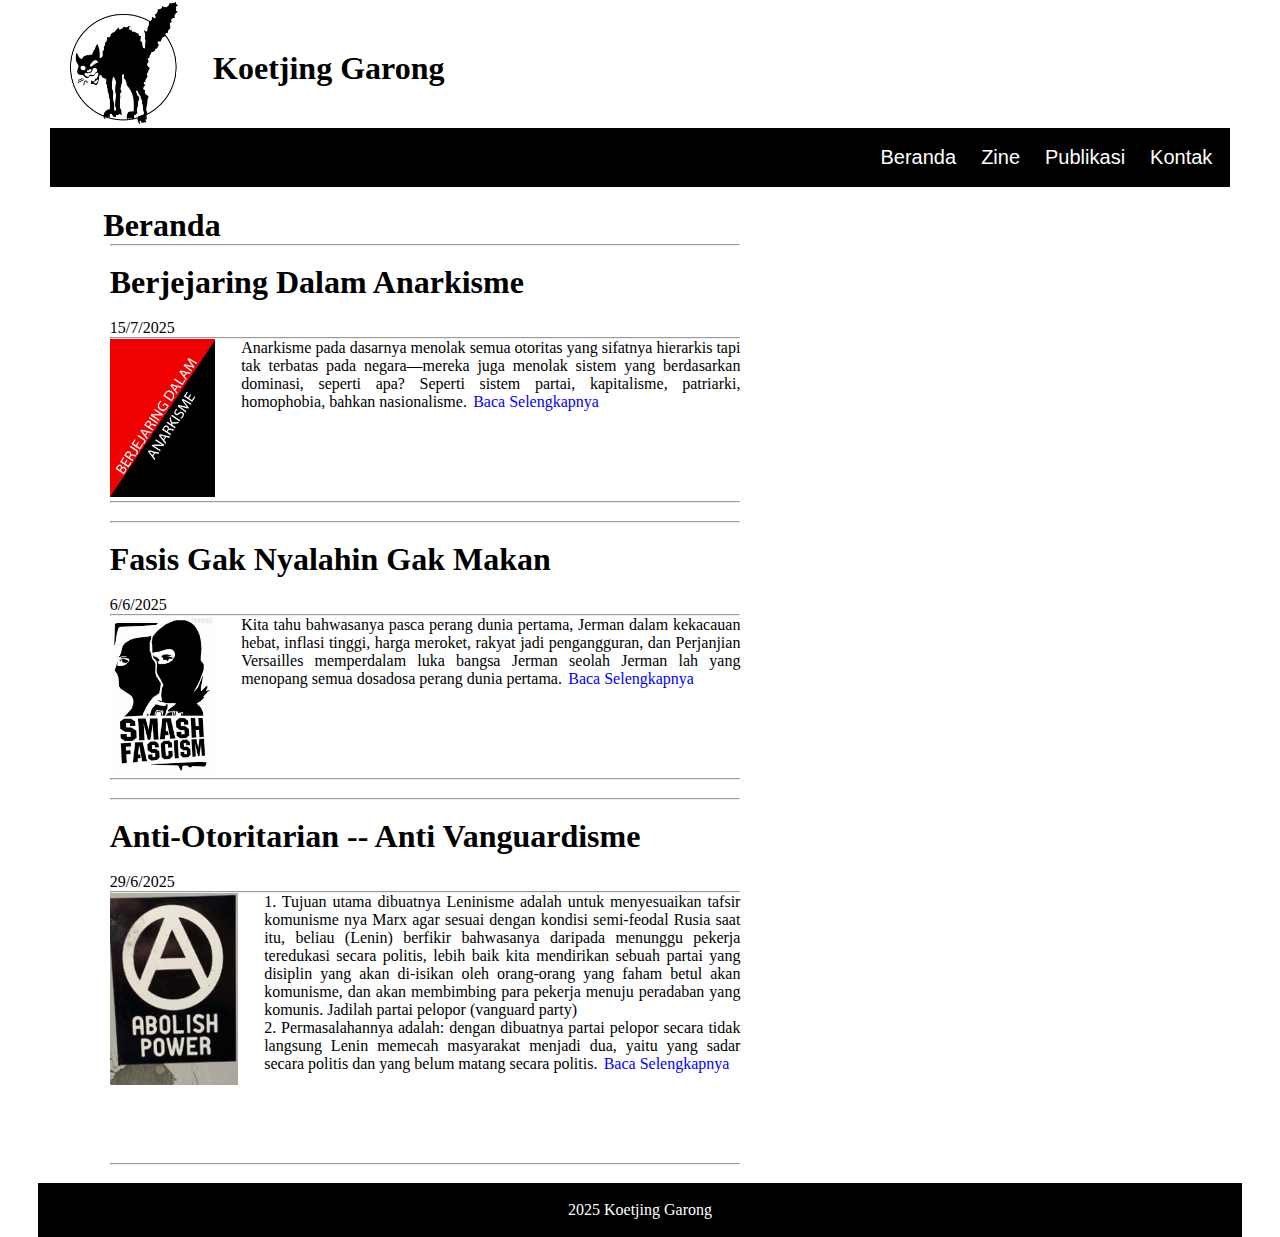
<file: index.html>
<!DOCTYPE html>
<html lang="en">
<head>
    <meta charset="UTF-8">
    <meta name="viewport" content="width=device-width, initial-scale=1.0">
    <title>Koetjing Garong</title>
    <link rel="stylesheet" href="style.css">
</head>
<body>
    <div class="header">
        <div class="topbar">
            <img src="assets/Anarchist_black_cat.svg.png" alt="logo" style="width: 128px;">
            <h1>Koetjing Garong</h1>
        </div>
        <div class="navbar">
            <br>
            <a href="index.html">Beranda</a>
            <a href="zine.html">Zine</a>
            <a href="publikasi.html">Publikasi</a>
            <a href="contact.html">Kontak</a>
            <br>
            <br>
        </div>
    </div>
    <div class="hero">
        <div class="konten">
        <ul>
            <h1>Beranda</h1>
            <li>
                <hr>
                <a href="Berjejaring Dalam Anarkisme.html"><h1>Berjejaring Dalam Anarkisme</h1></a>
                <p>15/7/2025</p>
                <hr>
                <img src="assets/konten/berjejaring/kover.png" alt="" style="width: 105px; float: left; padding-right: 20px;">
                <p style="text-align: justify;">Anarkisme pada dasarnya menolak semua otoritas yang sifatnya hierarkis
                    tapi tak terbatas pada negara—mereka juga menolak sistem yang berdasarkan dominasi, seperti apa? Seperti sistem partai, 
                    kapitalisme, patriarki, homophobia, bahkan nasionalisme.<a href="Berjejaring Dalam Anarkisme.html" style="color: blue;">Baca Selengkapnya</a>
                </p>
                <br>
                <br>
                <br>
                <br>
                <br>
                <hr>
            </li>
            <br>
            <li>
                <hr>
                <a href="Fasis tak bisa hidup tanpa kambing hitam.html"><h1>Fasis Gak Nyalahin Gak Makan</h1></a>
                <p>6/6/2025</p>
                <hr>
                <img src="assets/konten/antifasis/images.png" alt="" style="width: 105px; float: left; padding-right: 20px;">
                <p style="text-align: justify;">Kita tahu bahwasanya pasca perang dunia pertama, Jerman dalam kekacauan hebat, inflasi
                    tinggi, harga meroket, rakyat jadi pengangguran, dan Perjanjian Versailles memperdalam luka bangsa Jerman seolah Jerman lah
                    yang menopang semua dosadosa perang dunia pertama.<a href="Fasis tak bisa hidup tanpa kambing hitam.html" style="color: blue;">Baca Selengkapnya</a>
                </p>
                <br>
                <br>
                <br>
                <br>
                <br>
                <hr>
            </li>
            <br>
            <li>
                <hr>
                <a href="Anti Otoritarian Anti Vanguardisme.html"><h1>Anti-Otoritarian -- Anti Vanguardisme</h1></a>
                <p>29/6/2025</p>
                <hr>
                <img src="assets/konten/Kritik Lenin/Screenshot_5.png" alt="" style="width: 128px; float: left; padding-right: 20px;">
                <p style="text-align: justify;">1. Tujuan utama dibuatnya Leninisme adalah untuk menyesuaikan tafsir komunisme nya Marx agar 
                    sesuai dengan kondisi semi-feodal Rusia saat itu, beliau (Lenin) berfikir bahwasanya daripada menunggu pekerja teredukasi secara politis, 
                    lebih baik kita mendirikan sebuah partai yang disiplin yang akan di-isikan oleh orang-orang yang faham betul akan komunisme, 
                    dan akan membimbing para pekerja menuju peradaban yang komunis.
                    Jadilah partai pelopor (vanguard party)
                    <br>
                    2. Permasalahannya adalah: dengan dibuatnya partai pelopor secara tidak langsung Lenin memecah masyarakat 
                    menjadi dua, yaitu yang sadar secara politis dan yang belum matang secara politis.<a href="Anti Otoritarian Anti Vanguardisme.html" style="color: blue;">Baca Selengkapnya</a>
                </p>
                <br>
                <br>
                <br>
                <br>
                <br>
                <hr>
            </li>
        </ul>
    </div>
    </div>
    
    <br>
    <div class="footer">
        <br>
        <p style="text-align: center;">2025 Koetjing Garong</p>
        <br>
    </div>
</body>
</html>
</file>
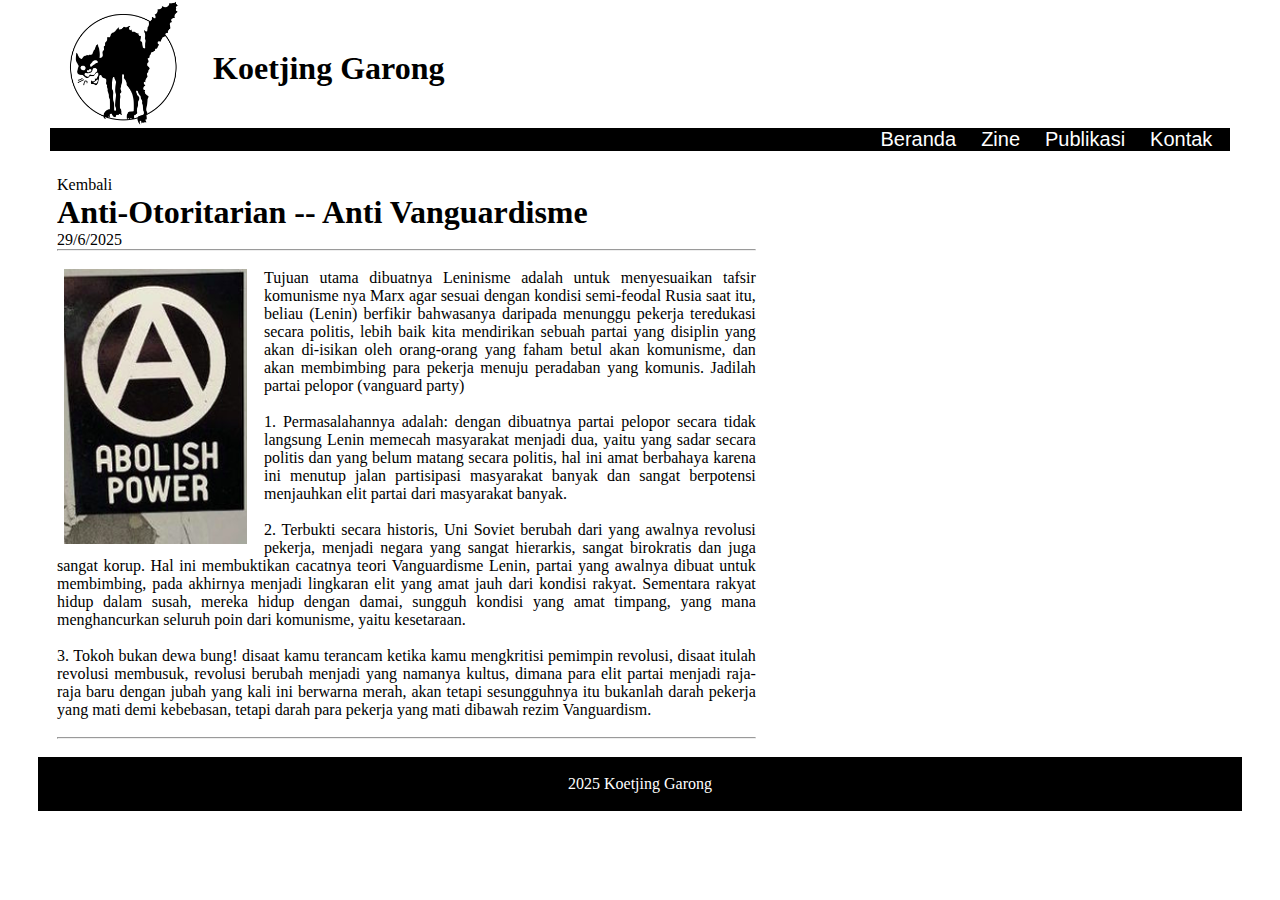
<file: Anti Otoritarian Anti Vanguardisme.html>
<!DOCTYPE html>
<html lang="en">
<head>
    <meta charset="UTF-8">
    <meta name="viewport" content="width=device-width, initial-scale=1.0">
    <title>Document</title>
    <link rel="stylesheet" href="style.css">
</head>
<body>
    <div class="header">
        <div class="topbar">
            <img src="assets/Anarchist_black_cat.svg.png" alt="logo" style="width: 128px;">
            <h1>Koetjing Garong</h1>
        </div>
        <div class="navbar">
        <a href="index.html">Beranda</a>
        <a href="zine.html">Zine</a>
        <a href="publikasi.html">Publikasi</a>
        <a href="contact.html">Kontak</a>
        </div>
    </div>

    <div class="isi-konten">
        <a href="index.html">Kembali</a>
        <h1>Anti-Otoritarian -- Anti Vanguardisme</h1>
        <p>29/6/2025</p>
        <hr>
        <br>
        <p>
            <img src="assets/konten/Kritik Lenin/Screenshot_5.png" alt="" style="float: left; padding-right: 10px;">
            Tujuan utama dibuatnya Leninisme adalah untuk menyesuaikan tafsir komunisme nya Marx agar sesuai dengan kondisi semi-feodal Rusia saat itu, beliau (Lenin)
            berfikir bahwasanya daripada menunggu pekerja teredukasi secara politis, lebih baik kita mendirikan sebuah partai yang disiplin yang akan di-isikan oleh orang-orang yang faham betul akan komunisme, dan akan membimbing para pekerja menuju peradaban yang komunis.
            Jadilah partai pelopor (vanguard party)
            <br><br>
            1. Permasalahannya adalah: dengan dibuatnya partai pelopor secara tidak langsung Lenin memecah masyarakat menjadi dua, yaitu yang sadar secara politis dan yang belum matang secara politis, hal ini amat berbahaya karena ini menutup jalan partisipasi masyarakat banyak dan sangat berpotensi menjauhkan elit partai dari masyarakat banyak.
            <br><br>
            2. Terbukti secara historis, Uni Soviet berubah dari yang awalnya revolusi pekerja, menjadi negara yang sangat hierarkis, sangat birokratis dan juga sangat korup. Hal ini membuktikan cacatnya teori Vanguardisme Lenin, partai yang awalnya dibuat untuk membimbing, pada akhirnya menjadi lingkaran elit yang amat jauh dari kondisi rakyat. Sementara rakyat hidup dalam susah, mereka hidup dengan damai, sungguh kondisi yang amat timpang, yang mana menghancurkan seluruh poin dari komunisme, yaitu kesetaraan.
            <br><br>
            3. Tokoh bukan dewa bung! disaat kamu terancam ketika kamu mengkritisi pemimpin revolusi, disaat itulah revolusi membusuk, revolusi berubah menjadi yang namanya kultus, dimana para elit partai menjadi raja-raja baru dengan jubah yang kali ini berwarna merah, akan tetapi sesungguhnya itu bukanlah darah pekerja yang mati demi kebebasan, tetapi darah para pekerja yang mati dibawah rezim Vanguardism.
        </p>
        <br>
        <hr>
        <br>
    </div>
    <div class="footer">
        <br>
        <p style="text-align: center;">2025 Koetjing Garong</p>
        <br>
    </div>
</body>
</html>
</file>
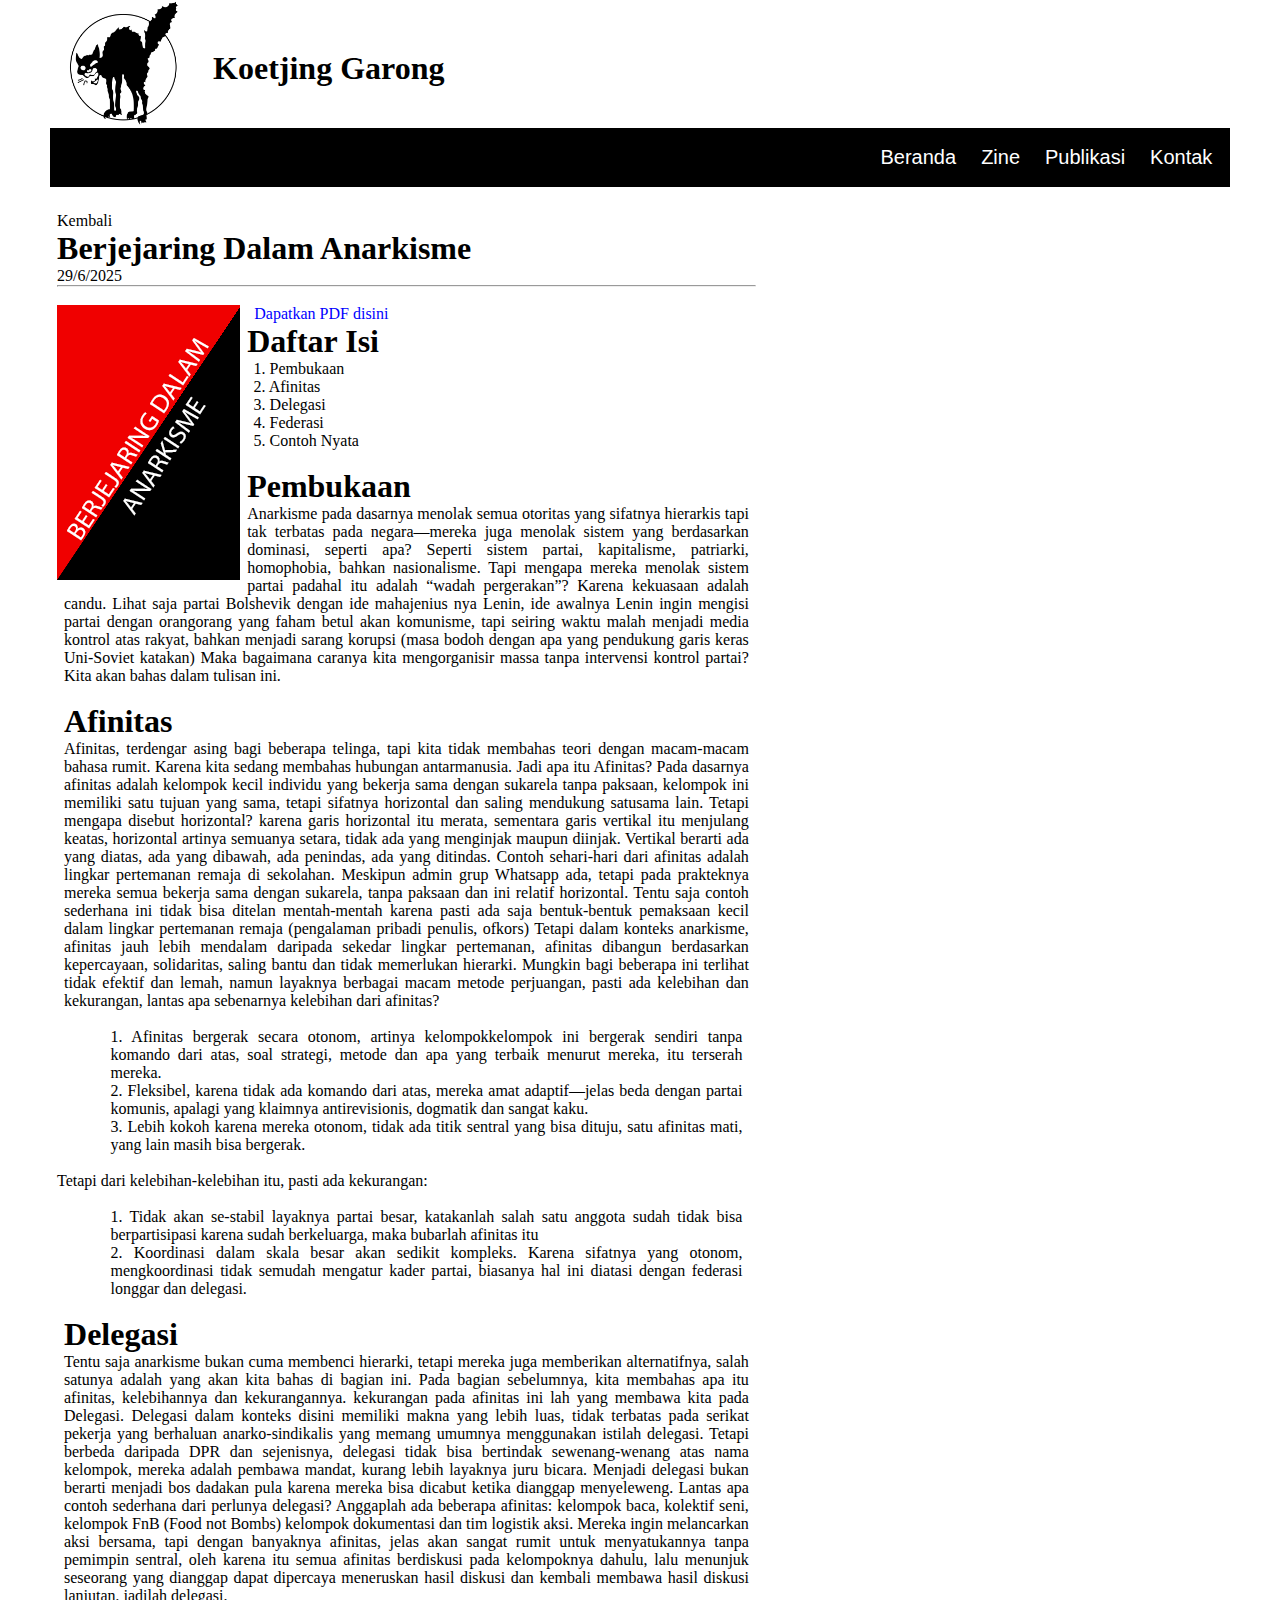
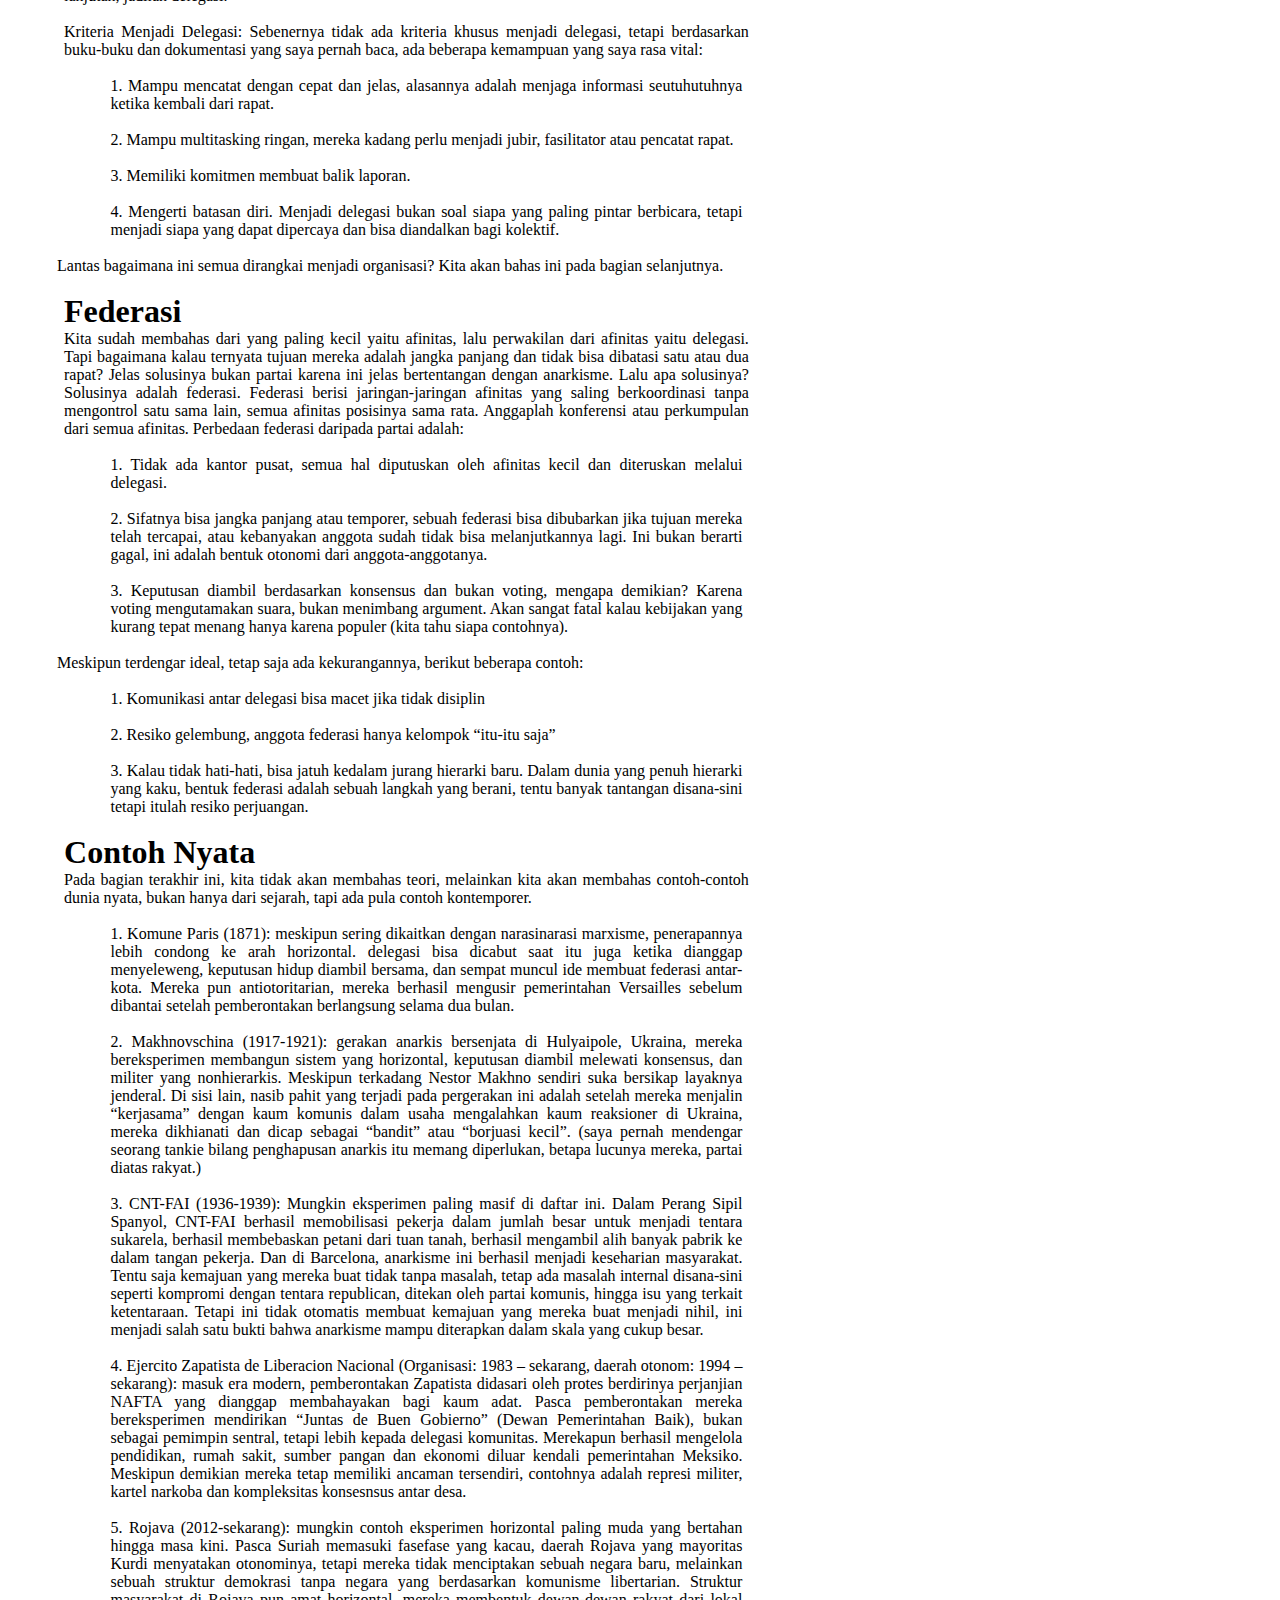
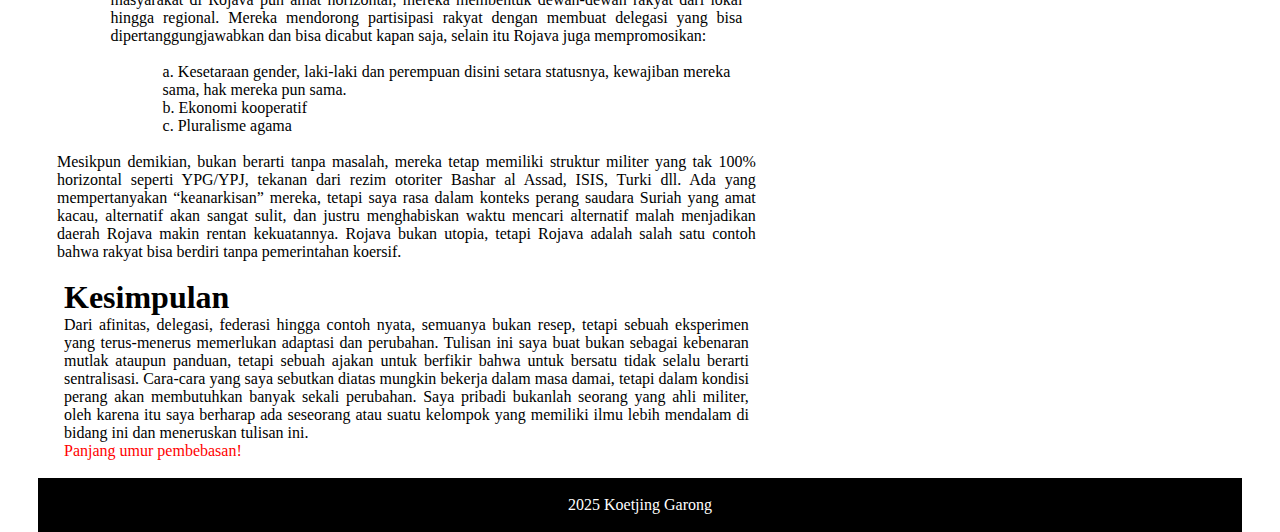
<file: Berjejaring Dalam Anarkisme.html>
<!DOCTYPE html>
<html lang="en">

<head>
    <meta charset="UTF-8">
    <meta name="viewport" content="width=device-width, initial-scale=1.0">
    <title>Koetjing Garong</title>
    <link rel="stylesheet" href="style.css">
</head>

<body>
    <div class="header">
        <div class="topbar">
            <img src="assets/Anarchist_black_cat.svg.png" alt="logo" style="width: 128px;">
            <h1>Koetjing Garong</h1>
        </div>
        <div class="navbar">
            <br>
            <a href="index.html">Beranda</a>
            <a href="zine.html">Zine</a>
            <a href="publikasi.html">Publikasi</a>
            <a href="contact.html">Kontak</a>
            <br><br>
        </div>
    </div>

    <div class="isi-konten">
        <a href="index.html">Kembali</a>
        <h1>Berjejaring Dalam Anarkisme</h1>
        <p>29/6/2025</p>
        <hr>
        <br>
        <img src="assets/konten/berjejaring/kover.png" alt="" style="float: left;">
        <a href="https://dn720702.ca.archive.org/0/items/berjejaring-dalam-anarkisme/Berjejaring%20Dalam%20Anarkisme.pdf"
            style="color: blue;">Dapatkan PDF disini</a>
        <h1>Daftar Isi</h1>
        <p style="text-align: justify;">
        <ul>
            <li>
                <a href="#pembukaan">1. Pembukaan</a>
            </li>
            <li>
                <a href="#afinitas">2. Afinitas</a>
            </li>
            <li>
                <a href="#delegasi">3. Delegasi</a>
            </li>
            <li>
                <a href="#federasi">4. Federasi</a>
            </li>
            <li>
                <a href="#contoh">5. Contoh Nyata</a>
            </li>
        </ul>
        <br>
        <section id="pembukaan">
            <h1>Pembukaan</h1>
            <p style="text-align: justify;">
                Anarkisme pada dasarnya
                menolak semua otoritas yang sifatnya
                hierarkis tapi tak terbatas pada
                negara—mereka juga menolak sistem
                yang berdasarkan dominasi, seperti
                apa? Seperti sistem partai,
                kapitalisme, patriarki, homophobia,
                bahkan nasionalisme.
                Tapi mengapa mereka menolak
                sistem partai padahal itu adalah
                “wadah pergerakan”? Karena
                kekuasaan adalah candu. Lihat saja
                partai Bolshevik dengan ide mahajenius nya Lenin, ide awalnya Lenin
                ingin mengisi partai dengan orangorang yang faham betul akan
                komunisme, tapi seiring waktu malah
                menjadi media kontrol atas rakyat,
                bahkan menjadi sarang korupsi (masa
                bodoh dengan apa yang pendukung
                garis keras Uni-Soviet katakan)
                Maka bagaimana caranya kita
                mengorganisir massa tanpa intervensi
                kontrol partai? Kita akan bahas dalam
                tulisan ini.
            </p>
        </section>
        <br>
        <section id="afinitas">
            <h1>Afinitas</h1>
            <p style="text-align: justify;">
                Afinitas, terdengar asing bagi
                beberapa telinga, tapi kita tidak
                membahas teori dengan macam-macam bahasa rumit. Karena kita
                sedang membahas hubungan antarmanusia.
                Jadi apa itu Afinitas? Pada dasarnya
                afinitas adalah kelompok kecil individu
                yang bekerja sama dengan sukarela
                tanpa paksaan, kelompok ini memiliki
                satu tujuan yang sama, tetapi sifatnya
                horizontal dan saling mendukung satusama lain.
                Tetapi mengapa disebut horizontal?
                karena garis horizontal itu merata,
                sementara garis vertikal itu menjulang
                keatas, horizontal artinya semuanya
                setara, tidak ada yang menginjak
                maupun diinjak. Vertikal berarti ada
                yang diatas, ada yang dibawah, ada
                penindas, ada yang ditindas.
                Contoh sehari-hari dari afinitas
                adalah lingkar pertemanan remaja di
                sekolahan. Meskipun admin grup
                Whatsapp ada, tetapi pada prakteknya
                mereka semua bekerja sama dengan
                sukarela, tanpa paksaan dan ini relatif
                horizontal. Tentu saja contoh
                sederhana ini tidak bisa ditelan
                mentah-mentah karena pasti ada saja
                bentuk-bentuk pemaksaan kecil dalam
                lingkar pertemanan remaja
                (pengalaman pribadi penulis, ofkors)
                Tetapi dalam konteks anarkisme,
                afinitas jauh lebih mendalam daripada
                sekedar lingkar pertemanan, afinitas
                dibangun berdasarkan kepercayaan,
                solidaritas, saling bantu dan tidak
                memerlukan hierarki.
                Mungkin bagi beberapa ini
                terlihat tidak efektif dan lemah, namun
                layaknya berbagai macam metode
                perjuangan, pasti ada kelebihan dan
                kekurangan, lantas apa sebenarnya
                kelebihan dari afinitas?
                <br><br>
            <ul>
                <li>
                    1. Afinitas bergerak secara
                    otonom, artinya kelompokkelompok ini bergerak sendiri
                    tanpa komando dari atas, soal
                    strategi, metode dan apa yang
                    terbaik menurut mereka, itu
                    terserah mereka.
                </li>
                <li>
                    2. Fleksibel, karena tidak ada
                    komando dari atas, mereka
                    amat adaptif—jelas beda
                    dengan partai komunis,
                    apalagi yang klaimnya antirevisionis, dogmatik dan
                    sangat kaku.
                </li>
                <li>
                    3. Lebih kokoh karena mereka
                    otonom, tidak ada titik sentral
                    yang bisa dituju, satu afinitas
                    mati, yang lain masih bisa
                    bergerak.
                </li>
            </ul>
            <br>
            Tetapi dari kelebihan-kelebihan itu,
            pasti ada kekurangan: <br><br>
            <ul>
                <li>
                    1. Tidak akan se-stabil layaknya
                    partai besar, katakanlah salah
                    satu anggota sudah tidak bisa
                    berpartisipasi karena sudah
                    berkeluarga, maka bubarlah
                    afinitas itu
                </li>
                <li>
                    2. Koordinasi dalam skala besar
                    akan sedikit kompleks. Karena
                    sifatnya yang otonom,
                    mengkoordinasi tidak semudah
                    mengatur kader partai, biasanya
                    hal ini diatasi dengan federasi
                    longgar dan delegasi.
                </li>
            </ul>
            </p>
        </section>
        <br>
        <section id="delegasi">
            <h1>Delegasi</h1>
            <p style="text-align: justify;">
                Tentu saja anarkisme bukan
                cuma membenci hierarki, tetapi
                mereka juga memberikan
                alternatifnya, salah satunya adalah
                yang akan kita bahas di bagian ini.
                Pada bagian sebelumnya, kita
                membahas apa itu afinitas,
                kelebihannya dan kekurangannya.
                kekurangan pada afinitas ini lah yang
                membawa kita pada Delegasi.
                Delegasi dalam konteks disini
                memiliki makna yang lebih luas, tidak
                terbatas pada serikat pekerja yang
                berhaluan anarko-sindikalis yang
                memang umumnya menggunakan
                istilah delegasi.
                Tetapi berbeda daripada DPR dan
                sejenisnya, delegasi tidak bisa
                bertindak sewenang-wenang atas
                nama kelompok, mereka adalah
                pembawa mandat, kurang lebih
                layaknya juru bicara. Menjadi delegasi
                bukan berarti menjadi bos dadakan
                pula karena mereka bisa dicabut
                ketika dianggap menyeleweng.
                Lantas apa contoh sederhana
                dari perlunya delegasi? Anggaplah
                ada beberapa afinitas: kelompok baca,
                kolektif seni, kelompok FnB (Food not
                Bombs) kelompok dokumentasi dan
                tim logistik aksi. Mereka ingin
                melancarkan aksi bersama, tapi
                dengan banyaknya afinitas, jelas akan
                sangat rumit untuk menyatukannya
                tanpa pemimpin sentral, oleh karena
                itu semua afinitas berdiskusi pada
                kelompoknya dahulu, lalu menunjuk
                seseorang yang dianggap dapat
                dipercaya meneruskan hasil diskusi
                dan kembali membawa hasil diskusi
                lanjutan, jadilah delegasi.
                <br><br>
            <p>
                Kriteria Menjadi Delegasi:
                Sebenernya tidak ada kriteria
                khusus menjadi delegasi, tetapi
                berdasarkan buku-buku dan
                dokumentasi yang saya pernah baca,
                ada beberapa kemampuan yang saya
                rasa vital:
            <ul>
                <br>
                <li>
                    1. Mampu mencatat dengan cepat
                    dan jelas, alasannya adalah
                    menjaga informasi seutuhutuhnya ketika kembali dari rapat.
                </li>
                <br>
                <li>
                    2. Mampu multitasking ringan,
                    mereka kadang perlu menjadi
                    jubir, fasilitator atau pencatat
                    rapat.
                </li>
                <br>
                <li>
                    3. Memiliki komitmen membuat
                    balik laporan.
                </li>
                <br>
                <li>
                    4. Mengerti batasan diri.
                    Menjadi delegasi bukan soal siapa
                    yang paling pintar berbicara, tetapi
                    menjadi siapa yang dapat dipercaya
                    dan bisa diandalkan bagi kolektif.
                </li>
            </ul>
            <br>
            Lantas bagaimana ini semua
            dirangkai menjadi organisasi? Kita
            akan bahas ini pada bagian
            selanjutnya.
            </p>
            </p>
        </section>
        <br>
        <section id="contoh">
            <h1>Federasi</h1>
            <p style="text-align: justify;">
                Kita sudah membahas dari yang
                paling kecil yaitu afinitas, lalu
                perwakilan dari afinitas yaitu delegasi.
                Tapi bagaimana kalau ternyata tujuan
                mereka adalah jangka panjang dan
                tidak bisa dibatasi satu atau dua
                rapat? Jelas solusinya bukan partai
                karena ini jelas bertentangan dengan
                anarkisme.
                Lalu apa solusinya? Solusinya
                adalah federasi. Federasi berisi
                jaringan-jaringan afinitas yang saling
                berkoordinasi tanpa mengontrol satu
                sama lain, semua afinitas posisinya
                sama rata. Anggaplah konferensi atau
                perkumpulan dari semua afinitas.
                Perbedaan federasi daripada partai
                adalah: <br><br>
            <ul>
                <li>
                    1. Tidak ada kantor pusat, semua
                    hal diputuskan oleh afinitas kecil
                    dan diteruskan melalui delegasi.
                </li>
                <br>
                <li>
                    2. Sifatnya bisa jangka panjang
                    atau temporer, sebuah federasi
                    bisa dibubarkan jika tujuan
                    mereka telah tercapai, atau
                    kebanyakan anggota sudah tidak
                    bisa melanjutkannya lagi. Ini
                    bukan berarti gagal, ini adalah
                    bentuk otonomi dari anggota-anggotanya.
                </li>
                <br>
                <li>
                    3. Keputusan diambil berdasarkan
                    konsensus dan bukan voting,
                    mengapa demikian? Karena
                    voting mengutamakan suara,
                    bukan menimbang argument.
                    Akan sangat fatal kalau kebijakan
                    yang kurang tepat menang hanya
                    karena populer (kita tahu siapa
                    contohnya).
                </li>
            </ul>
            <br>
            Meskipun terdengar ideal, tetap
            saja ada kekurangannya, berikut
            beberapa contoh:
            <br><br>
            <ul>
                <li>
                    1. Komunikasi antar delegasi bisa
                    macet jika tidak disiplin
                </li>
                <br>
                <li>
                    2. Resiko gelembung, anggota
                    federasi hanya kelompok “itu-itu
                    saja”
                </li>
                <br>
                <li>
                    3. Kalau tidak hati-hati, bisa jatuh
                    kedalam jurang hierarki baru.
                    Dalam dunia yang penuh hierarki yang
                    kaku, bentuk federasi adalah sebuah
                    langkah yang berani, tentu banyak
                    tantangan disana-sini tetapi itulah
                    resiko perjuangan.
                </li>
            </ul>
            </p>
        </section>
        <br>
        <section id="contoh">
            <h1>
                Contoh Nyata
            </h1>
            <p style="text-align: justify;">
                Pada bagian terakhir ini, kita
                tidak akan membahas teori, melainkan
                kita akan membahas contoh-contoh
                dunia nyata, bukan hanya dari
                sejarah, tapi ada pula contoh
                kontemporer. <br><br>
            <ul>
                <li>
                    1. Komune Paris (1871): meskipun
                    sering dikaitkan dengan narasinarasi marxisme, penerapannya
                    lebih condong ke arah horizontal.
                    delegasi bisa dicabut saat itu
                    juga ketika dianggap
                    menyeleweng, keputusan hidup
                    diambil bersama, dan sempat
                    muncul ide membuat federasi
                    antar-kota. Mereka pun antiotoritarian, mereka berhasil
                    mengusir pemerintahan
                    Versailles sebelum dibantai
                    setelah pemberontakan
                    berlangsung selama dua bulan.
                </li><br>
                <li>
                    2. Makhnovschina (1917-1921):
                    gerakan anarkis bersenjata di
                    Hulyaipole, Ukraina, mereka
                    bereksperimen membangun
                    sistem yang horizontal,
                    keputusan diambil melewati
                    konsensus, dan militer yang nonhierarkis. Meskipun terkadang
                    Nestor Makhno sendiri suka
                    bersikap layaknya jenderal. Di
                    sisi lain, nasib pahit yang terjadi
                    pada pergerakan ini adalah
                    setelah mereka menjalin
                    “kerjasama” dengan kaum
                    komunis dalam usaha
                    mengalahkan kaum reaksioner di
                    Ukraina, mereka dikhianati dan
                    dicap sebagai “bandit” atau
                    “borjuasi kecil”.
                    (saya pernah mendengar
                    seorang tankie bilang
                    penghapusan anarkis itu
                    memang diperlukan, betapa
                    lucunya mereka, partai diatas
                    rakyat.)
                </li>
                <li><br>
                    3. CNT-FAI (1936-1939): Mungkin
                    eksperimen paling masif di daftar
                    ini. Dalam Perang Sipil Spanyol,
                    CNT-FAI berhasil memobilisasi
                    pekerja dalam jumlah besar
                    untuk menjadi tentara sukarela,
                    berhasil membebaskan petani
                    dari tuan tanah, berhasil
                    mengambil alih banyak pabrik ke
                    dalam tangan pekerja. Dan di
                    Barcelona, anarkisme ini berhasil
                    menjadi keseharian masyarakat.
                    Tentu saja kemajuan yang
                    mereka buat tidak tanpa
                    masalah, tetap ada masalah
                    internal disana-sini seperti
                    kompromi dengan tentara
                    republican, ditekan oleh partai
                    komunis, hingga isu yang terkait
                    ketentaraan.
                    Tetapi ini tidak otomatis membuat
                    kemajuan yang mereka buat
                    menjadi nihil, ini menjadi salah
                    satu bukti bahwa anarkisme
                    mampu diterapkan dalam skala
                    yang cukup besar.
                </li><br>
                <li>
                    4. Ejercito Zapatista de Liberacion
                    Nacional (Organisasi: 1983 –
                    sekarang, daerah otonom: 1994
                    – sekarang): masuk era modern,
                    pemberontakan Zapatista
                    didasari oleh protes berdirinya
                    perjanjian NAFTA yang dianggap
                    membahayakan bagi kaum adat.
                    Pasca pemberontakan mereka
                    bereksperimen mendirikan
                    “Juntas de Buen Gobierno”
                    (Dewan Pemerintahan Baik),
                    bukan sebagai pemimpin sentral,
                    tetapi lebih kepada delegasi
                    komunitas. Merekapun berhasil
                    mengelola pendidikan, rumah
                    sakit, sumber pangan dan
                    ekonomi diluar kendali
                    pemerintahan Meksiko.
                    Meskipun demikian mereka tetap
                    memiliki ancaman tersendiri,
                    contohnya adalah represi militer,
                    kartel narkoba dan kompleksitas
                    konsesnsus antar desa.
                </li><br>
                <li>
                    5. Rojava (2012-sekarang):
                    mungkin contoh eksperimen
                    horizontal paling muda yang
                    bertahan hingga masa kini.
                    Pasca Suriah memasuki fasefase yang kacau, daerah Rojava
                    yang mayoritas Kurdi
                    menyatakan otonominya, tetapi
                    mereka tidak menciptakan
                    sebuah negara baru, melainkan
                    sebuah struktur demokrasi tanpa
                    negara yang berdasarkan
                    komunisme libertarian.
                    Struktur masyarakat di Rojava
                    pun amat horizontal, mereka
                    membentuk dewan-dewan rakyat
                    dari lokal hingga regional.
                    Mereka mendorong partisipasi
                    rakyat dengan membuat delegasi
                    yang bisa
                    dipertanggungjawabkan dan bisa
                    dicabut kapan saja, selain itu
                    Rojava juga mempromosikan: <br><br>
                    <ul>
                        <li>
                            a. Kesetaraan gender, laki-laki
                            dan perempuan disini setara
                            statusnya, kewajiban mereka
                            sama, hak mereka pun sama.
                        </li>
                        <li>
                            b. Ekonomi kooperatif
                        </li>
                        <li>
                            c. Pluralisme agama
                        </li>
                    </ul>
                </li>
            </ul>
            <br>
            Mesikpun demikian, bukan berarti
            tanpa masalah, mereka tetap
            memiliki struktur militer yang tak
            100% horizontal seperti
            YPG/YPJ, tekanan dari rezim
            otoriter Bashar al Assad, ISIS,
            Turki dll.
            Ada yang mempertanyakan “keanarkisan” mereka, tetapi saya
            rasa dalam konteks perang
            saudara Suriah yang amat kacau,
            alternatif akan sangat sulit, dan
            justru menghabiskan waktu
            mencari alternatif malah
            menjadikan daerah Rojava makin
            rentan kekuatannya.
            Rojava bukan utopia, tetapi
            Rojava adalah salah satu contoh
            bahwa rakyat bisa berdiri tanpa
            pemerintahan koersif.
            </p>
        </section><br>

        <section id="kesimpulan">
            <h1>Kesimpulan</h1>
            <p style="text-align: justify;">
                Dari afinitas, delegasi, federasi
                hingga contoh nyata, semuanya bukan
                resep, tetapi sebuah eksperimen yang
                terus-menerus memerlukan adaptasi
                dan perubahan.
                Tulisan ini saya buat bukan
                sebagai kebenaran mutlak ataupun
                panduan, tetapi sebuah ajakan untuk
                berfikir bahwa untuk bersatu tidak
                selalu berarti sentralisasi.
                Cara-cara yang saya sebutkan diatas
                mungkin bekerja dalam masa damai,
                tetapi dalam kondisi perang akan
                membutuhkan banyak sekali
                perubahan. Saya pribadi bukanlah
                seorang yang ahli militer, oleh karena
                itu saya berharap ada seseorang atau
                suatu kelompok yang memiliki ilmu
                lebih mendalam di bidang ini dan
                meneruskan tulisan ini.
            <p style="color: red;">Panjang umur pembebasan!</p>
            </p>
        </section>
    </div>
    <br>
    <div class="footer">
        <br>
        <p style="text-align: center;">2025 Koetjing Garong</p>
        <br>
    </div>
</body>

</html>
</file>
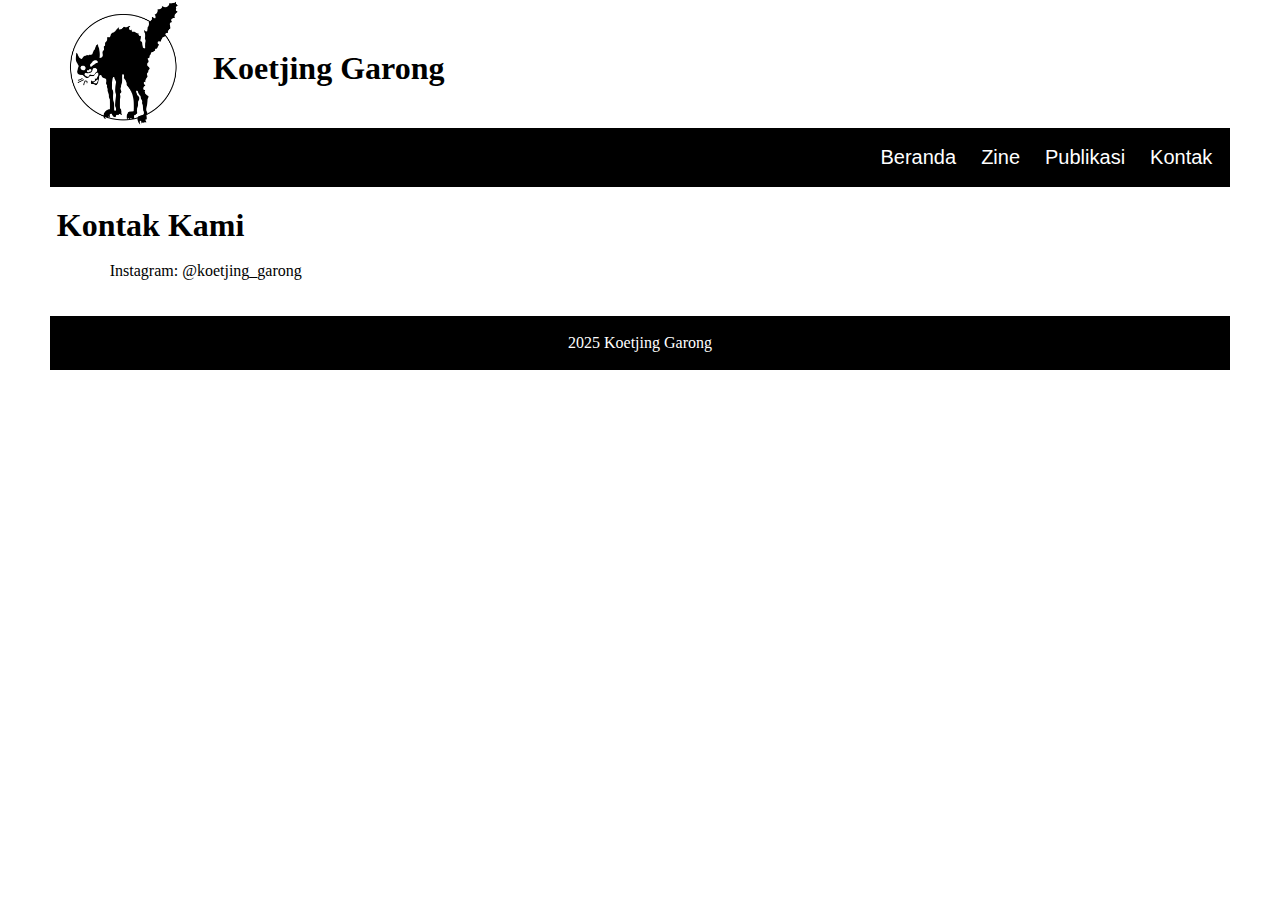
<file: contact.html>
<!DOCTYPE html>
<html lang="en">
<head>
    <meta charset="UTF-8">
    <meta name="viewport" content="width=device-width, initial-scale=1.0">
    <title>Koetjing Garong</title>
    <link rel="stylesheet" href="style.css">
</head>
<body>
    <div class="header">
        <div class="topbar">
            <img src="assets/Anarchist_black_cat.svg.png" alt="logo" style="width: 128px;">
            <h1>Koetjing Garong</h1>
        </div>
        <div class="navbar">
            <br>
            <a href="index.html">Beranda</a>
            <a href="zine.html">Zine</a>
            <a href="publikasi.html">Publikasi</a>
            <a href="contact.html">Kontak</a>
            <br>
            <br>
        </div>
    </div>
    <div class="hero">
        <div class="konten">
        <h1>Kontak Kami</h1>
        <ul>
            <li>
                <a href="https://www.instagram.com/koetjing_garong/"><p>Instagram: @koetjing_garong</p></a>
            </li>
        </ul>
    </div>
    
    
    <br>
    <div class="footer">
        <br>
        <p style="text-align: center;">2025 Koetjing Garong</p>
        <br>
    </div>
</body>
</html>
</file>
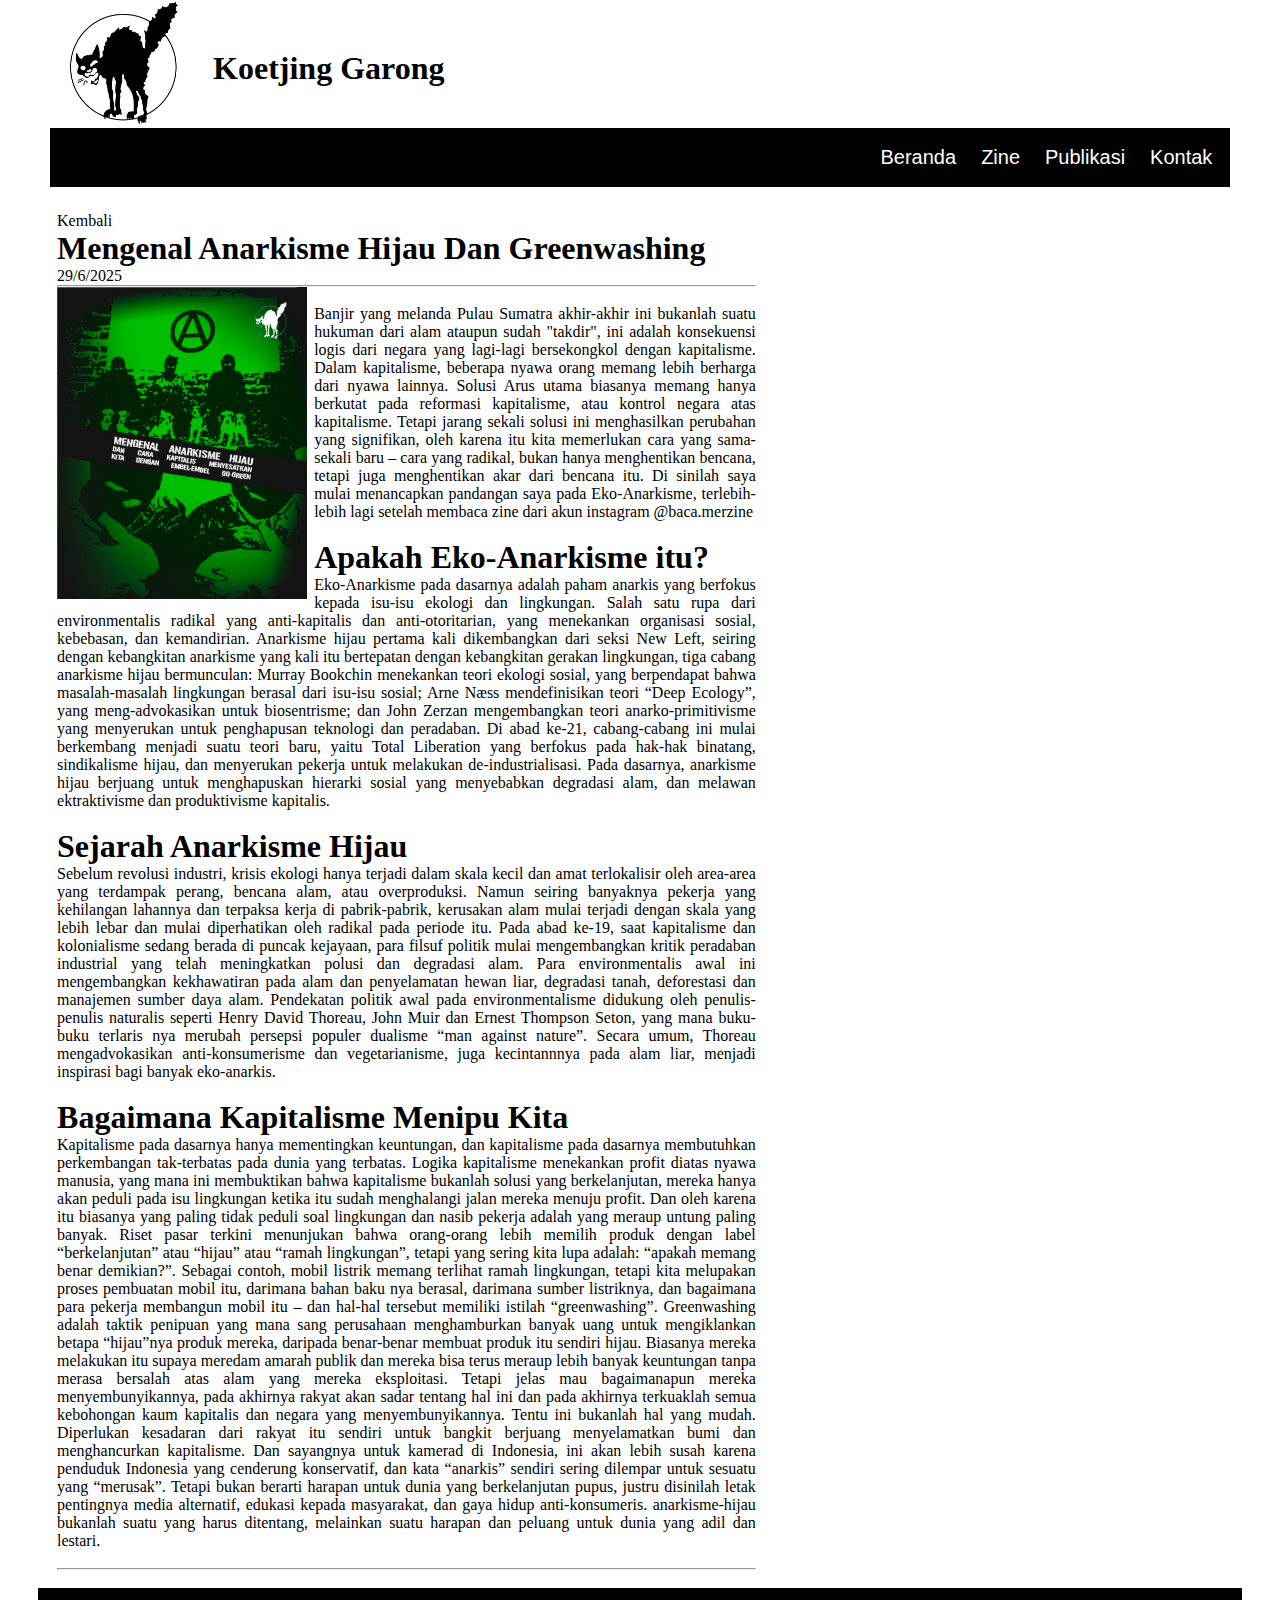
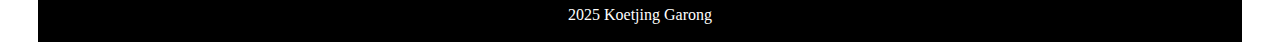
<file: Eko Anarkisme.html>
<!DOCTYPE html>
<html lang="en">
<head>
    <meta charset="UTF-8">
    <meta name="viewport" content="width=device-width, initial-scale=1.0">
    <title>Koetjing Garong</title>
    <link rel="stylesheet" href="style.css">
</head>
<body>
    <div class="header">
        <div class="topbar">
            <img src="assets/Anarchist_black_cat.svg.png" alt="logo" style="width: 128px;">
            <h1>Koetjing Garong</h1>
        </div>
        <div class="navbar">
            <br>
        <a href="index.html">Beranda</a>
        <a href="zine.html">Zine</a>
        <a href="publikasi.html">Publikasi</a>
        <a href="contact.html">Kontak</a>
        <br><br>
        </div>
    </div>

    <div class="isi-konten">
        <a href="index.html">Kembali</a>
        <h1>Mengenal Anarkisme Hijau Dan Greenwashing</h1>
        <p>29/6/2025</p>
        <hr>
        <img src="assets/konten/anarkohijau/Untitled-4.png" alt="" style="float: left; width: 250px;">
        <br>
        <p style="text-align: justify;">
        Banjir yang melanda Pulau Sumatra akhir-akhir ini bukanlah suatu hukuman dari alam ataupun sudah "takdir", ini adalah konsekuensi 
        logis dari negara yang lagi-lagi bersekongkol dengan kapitalisme. Dalam kapitalisme, beberapa nyawa orang memang lebih berharga dari 
        nyawa lainnya.

Solusi Arus utama biasanya memang hanya berkutat pada reformasi kapitalisme, atau kontrol negara atas kapitalisme. Tetapi jarang sekali solusi 
ini menghasilkan perubahan yang signifikan, oleh karena itu kita memerlukan cara yang sama-sekali baru – cara yang radikal, bukan hanya 
menghentikan bencana, tetapi juga menghentikan akar dari bencana itu.

Di sinilah saya mulai menancapkan pandangan saya pada Eko-Anarkisme, terlebih-lebih lagi setelah membaca zine dari akun instagram 
@baca.merzine
            </p><br>
            <h1>Apakah Eko-Anarkisme itu?</h1>
            <p style="text-align: justify;">
                Eko-Anarkisme pada dasarnya adalah paham anarkis yang berfokus kepada isu-isu ekologi dan lingkungan. Salah satu rupa dari environmentalis 
radikal yang anti-kapitalis dan anti-otoritarian, yang menekankan organisasi sosial, kebebasan, dan kemandirian.

Anarkisme hijau pertama kali dikembangkan dari seksi New Left, seiring dengan kebangkitan anarkisme yang kali itu bertepatan dengan 
kebangkitan gerakan lingkungan, tiga cabang anarkisme hijau bermunculan: Murray Bookchin menekankan teori ekologi sosial, yang berpendapat 
bahwa masalah-masalah lingkungan berasal dari isu-isu sosial; Arne Næss mendefinisikan teori “Deep Ecology”, yang meng-advokasikan untuk biosentrisme; dan John Zerzan mengembangkan teori anarko-primitivisme yang menyerukan untuk penghapusan teknologi dan peradaban. Di abad ke-21, cabang-cabang ini mulai berkembang menjadi suatu teori baru, yaitu Total Liberation yang berfokus pada hak-hak binatang, sindikalisme hijau, dan menyerukan pekerja untuk melakukan de-industrialisasi.

Pada dasarnya, anarkisme hijau berjuang untuk menghapuskan hierarki sosial yang menyebabkan degradasi alam, dan melawan ektraktivisme 
dan produktivisme kapitalis.
            </p><br>

            <h1>Sejarah Anarkisme Hijau</h1>
            <p style="text-align: justify;">
                Sebelum revolusi industri, krisis ekologi hanya terjadi dalam skala kecil dan amat terlokalisir oleh area-area yang terdampak perang, bencana alam, atau overproduksi. Namun seiring banyaknya pekerja yang kehilangan lahannya dan terpaksa kerja di pabrik-pabrik, kerusakan alam mulai terjadi dengan skala yang lebih lebar dan mulai diperhatikan oleh radikal pada periode itu.
                Pada abad ke-19, saat kapitalisme dan kolonialisme sedang berada di puncak kejayaan, para filsuf politik mulai mengembangkan kritik peradaban industrial yang telah meningkatkan polusi dan degradasi alam. Para environmentalis awal ini mengembangkan kekhawatiran pada alam dan penyelamatan hewan liar, degradasi tanah, deforestasi dan manajemen sumber daya alam. Pendekatan politik awal pada environmentalisme didukung oleh penulis-penulis naturalis seperti Henry David Thoreau, John Muir dan Ernest Thompson Seton, yang mana buku-buku terlaris nya merubah persepsi populer dualisme “man against nature”. Secara umum, Thoreau mengadvokasikan anti-konsumerisme dan vegetarianisme, juga kecintannnya pada alam liar, menjadi inspirasi bagi banyak eko-anarkis.
            </p><br>
<h1>Bagaimana Kapitalisme Menipu Kita</h1>
<p style="text-align: justify;">
    Kapitalisme pada dasarnya hanya mementingkan keuntungan, dan kapitalisme pada dasarnya membutuhkan perkembangan tak-terbatas pada dunia yang terbatas. Logika kapitalisme menekankan profit diatas nyawa manusia, yang mana ini membuktikan bahwa kapitalisme bukanlah solusi yang berkelanjutan, mereka hanya akan peduli pada isu lingkungan ketika itu sudah menghalangi jalan mereka menuju profit. Dan oleh karena itu biasanya yang paling tidak peduli soal lingkungan dan nasib pekerja adalah yang meraup untung paling banyak.

Riset pasar terkini menunjukan bahwa orang-orang lebih memilih produk dengan label “berkelanjutan” atau “hijau” atau “ramah lingkungan”, tetapi yang sering kita lupa adalah: “apakah memang benar demikian?”. Sebagai contoh, mobil listrik memang terlihat ramah lingkungan, tetapi kita melupakan proses pembuatan mobil itu, darimana bahan baku nya berasal, darimana sumber listriknya, dan bagaimana para pekerja membangun mobil itu – dan hal-hal tersebut memiliki istilah “greenwashing”.

Greenwashing adalah taktik penipuan yang mana sang perusahaan menghamburkan banyak uang untuk mengiklankan betapa “hijau”nya produk mereka, daripada benar-benar membuat produk itu sendiri hijau. Biasanya mereka melakukan itu supaya meredam amarah publik dan mereka bisa terus meraup lebih banyak keuntungan tanpa merasa bersalah atas alam yang mereka eksploitasi.

Tetapi jelas mau bagaimanapun mereka menyembunyikannya, pada akhirnya rakyat akan sadar tentang hal ini dan pada akhirnya terkuaklah semua kebohongan kaum kapitalis dan negara yang menyembunyikannya. Tentu ini bukanlah hal yang mudah. Diperlukan kesadaran dari rakyat itu sendiri untuk bangkit berjuang menyelamatkan bumi dan menghancurkan kapitalisme. Dan sayangnya untuk kamerad di Indonesia, ini akan lebih susah karena penduduk Indonesia yang cenderung konservatif, dan kata “anarkis” sendiri sering dilempar untuk sesuatu yang “merusak”.

Tetapi bukan berarti harapan untuk dunia yang berkelanjutan pupus, justru disinilah letak pentingnya media alternatif, edukasi kepada masyarakat, dan gaya hidup anti-konsumeris. anarkisme-hijau bukanlah suatu yang harus ditentang, melainkan suatu harapan dan peluang untuk dunia yang adil dan lestari.

</p>
        <br>
        <hr>
        <br>
    </div>
    <div class="footer">
        <br>
        <p style="text-align: center;">2025 Koetjing Garong</p>
        <br>
    </div>
</body>
</html>
</file>
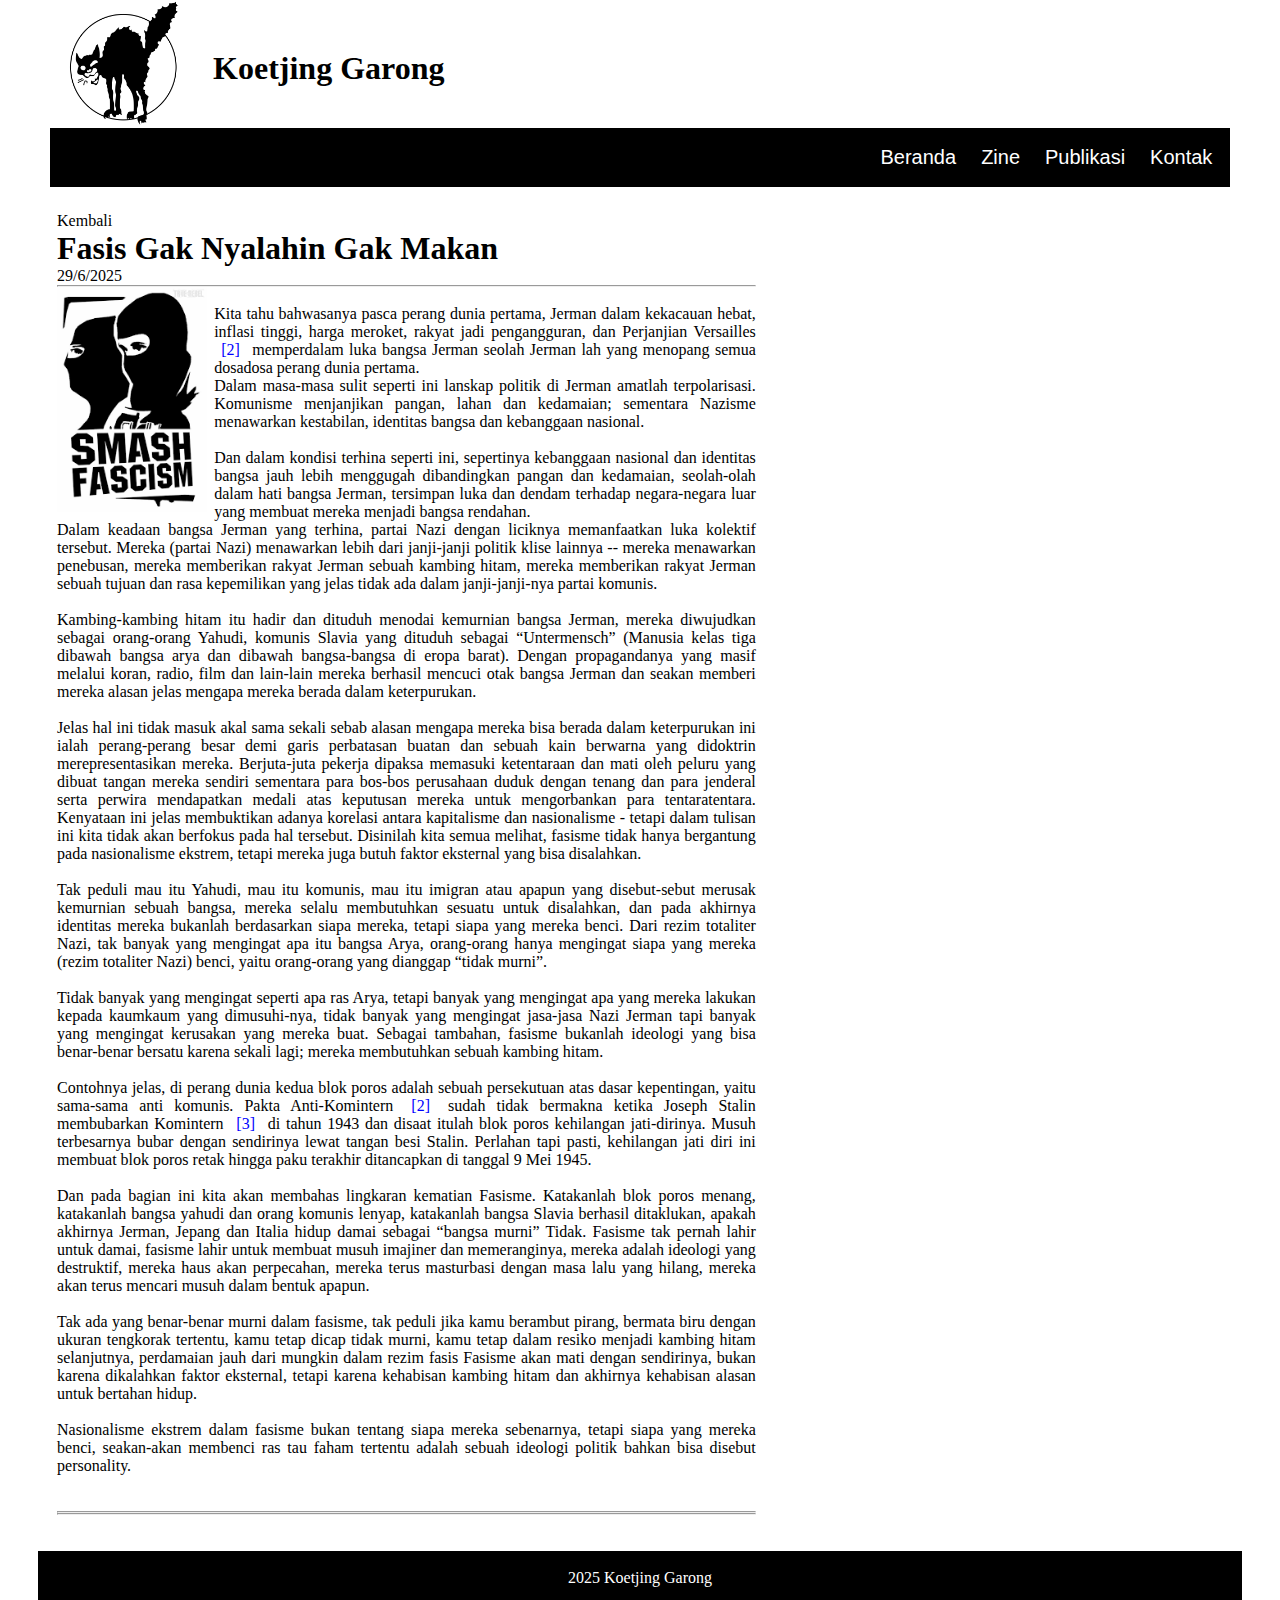
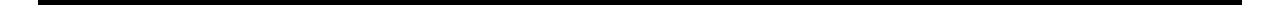
<file: Fasis tak bisa hidup tanpa kambing hitam.html>
<!DOCTYPE html>
<html lang="en">
<head>
    <meta charset="UTF-8">
    <meta name="viewport" content="width=device-width, initial-scale=1.0">
    <title>Document</title>
    <link rel="stylesheet" href="style.css">
</head>
<body>
    <div class="header">
        <div class="topbar">
            <img src="assets/Anarchist_black_cat.svg.png" alt="logo" style="width: 128px;">
            <h1>Koetjing Garong</h1>
        </div>
        <div class="navbar">
             <br>
        <a href="index.html">Beranda</a>
        <a href="zine.html">Zine</a>
        <a href="publikasi.html">Publikasi</a>
        <a href="contact.html">Kontak</a>
        <br><br>
        </div>
    </div>

    <div class="isi-konten">
        <a href="index.html">Kembali</a>
        <h1>Fasis Gak Nyalahin Gak Makan</h1>
        <p>29/6/2025</p>
        <hr>
        <img src="assets/konten/antifasis/images.png" alt="" style="float: left; width: 150px;">
        <br>
        <p style="text-align: justify;">
Kita tahu bahwasanya pasca
perang dunia pertama, Jerman
dalam kekacauan hebat, inflasi
tinggi, harga meroket, rakyat jadi
pengangguran, dan Perjanjian
Versailles <a href="https://www.britannica.com/event/Treaty-of-Versailles-1919" style="color: blue;">[2]</a> memperdalam luka
bangsa Jerman seolah Jerman lah
yang menopang semua dosadosa perang dunia pertama.
<br>
Dalam masa-masa sulit seperti ini
lanskap politik di Jerman amatlah
terpolarisasi. Komunisme
menjanjikan pangan, lahan dan
kedamaian; sementara Nazisme
menawarkan kestabilan, identitas
bangsa dan kebanggaan nasional.
<br><br>
Dan dalam kondisi terhina seperti
ini, sepertinya kebanggaan
nasional dan identitas bangsa
jauh lebih menggugah
dibandingkan pangan dan
kedamaian, seolah-olah dalam
hati bangsa Jerman, tersimpan
luka dan dendam terhadap
negara-negara luar yang
membuat mereka menjadi bangsa
rendahan. <br>
Dalam keadaan bangsa
Jerman yang terhina, partai Nazi
dengan liciknya memanfaatkan
luka kolektif tersebut. Mereka
(partai Nazi) menawarkan lebih
dari janji-janji politik klise lainnya --
mereka menawarkan penebusan,
mereka memberikan rakyat
Jerman sebuah kambing hitam,
mereka memberikan rakyat
Jerman sebuah tujuan dan rasa
kepemilikan yang jelas tidak ada
dalam janji-janji-nya partai
komunis.
<br><br>
Kambing-kambing hitam
itu hadir dan dituduh menodai
kemurnian bangsa Jerman,
mereka diwujudkan sebagai
orang-orang Yahudi, komunis
Slavia yang dituduh sebagai
“Untermensch” (Manusia kelas
tiga dibawah bangsa arya dan
dibawah bangsa-bangsa di eropa
barat). Dengan propagandanya
yang masif melalui koran, radio,
film dan lain-lain mereka berhasil
mencuci otak bangsa Jerman dan
seakan memberi mereka alasan
jelas mengapa mereka berada
dalam keterpurukan.
<br><br>
Jelas hal ini tidak masuk
akal sama sekali sebab alasan
mengapa mereka bisa berada
dalam keterpurukan ini ialah
perang-perang besar demi garis
perbatasan buatan dan sebuah
kain berwarna yang didoktrin
merepresentasikan mereka.
Berjuta-juta pekerja dipaksa
memasuki ketentaraan dan mati
oleh peluru yang dibuat tangan
mereka sendiri sementara para
bos-bos perusahaan duduk
dengan tenang dan para jenderal
serta perwira mendapatkan medali
atas keputusan mereka untuk
mengorbankan para tentaratentara.
Kenyataan ini jelas membuktikan
adanya korelasi antara
kapitalisme dan nasionalisme -
tetapi dalam tulisan ini kita tidak
akan berfokus pada hal tersebut.
Disinilah kita semua
melihat, fasisme tidak hanya
bergantung pada nasionalisme
ekstrem, tetapi mereka juga butuh
faktor eksternal yang bisa
disalahkan.
<br><br> 
Tak peduli mau itu
Yahudi, mau itu komunis, mau itu
imigran atau apapun yang
disebut-sebut merusak kemurnian
sebuah bangsa, mereka selalu
membutuhkan sesuatu untuk
disalahkan, dan pada akhirnya
identitas mereka bukanlah
berdasarkan siapa mereka, tetapi
siapa yang mereka benci.
Dari rezim totaliter Nazi,
tak banyak yang mengingat apa
itu bangsa Arya, orang-orang
hanya mengingat siapa yang
mereka (rezim totaliter Nazi)
benci, yaitu orang-orang yang
dianggap “tidak murni”.
<br><br>
Tidak banyak yang mengingat
seperti apa ras Arya, tetapi
banyak yang mengingat apa yang
mereka lakukan kepada kaumkaum yang dimusuhi-nya, tidak
banyak yang mengingat jasa-jasa
Nazi Jerman tapi banyak yang
mengingat kerusakan yang
mereka buat.
Sebagai tambahan,
fasisme bukanlah ideologi yang
bisa benar-benar bersatu karena
sekali lagi; mereka membutuhkan
sebuah kambing hitam.
<br><br>
Contohnya jelas, di perang dunia
kedua blok poros adalah sebuah
persekutuan atas dasar
kepentingan, yaitu sama-sama
anti komunis.
Pakta Anti-Komintern <a href="https://www.britannica.com/event/Anti-Comintern-Pact" style="color: blue;">[2]</a> sudah
tidak bermakna ketika Joseph
Stalin membubarkan Komintern <a href="https://www.britannica.com/summary/Third-International" style="color: blue;">[3]</a>
di tahun 1943 dan disaat itulah
blok poros kehilangan jati-dirinya.
Musuh terbesarnya bubar dengan
sendirinya lewat tangan besi
Stalin. Perlahan tapi pasti,
kehilangan jati diri ini membuat
blok poros retak hingga paku
terakhir ditancapkan di tanggal 9
Mei 1945.
<br><br>
Dan pada bagian ini kita
akan membahas lingkaran
kematian Fasisme.
Katakanlah blok poros menang,
katakanlah bangsa yahudi dan
orang komunis lenyap, katakanlah
bangsa Slavia berhasil ditaklukan,
apakah akhirnya Jerman, Jepang
dan Italia hidup damai sebagai
“bangsa murni”
Tidak.
Fasisme tak pernah lahir untuk
damai, fasisme lahir untuk
membuat musuh imajiner dan
memeranginya, mereka adalah
ideologi yang destruktif, mereka
haus akan perpecahan, mereka
terus masturbasi dengan masa
lalu yang hilang, mereka akan
terus mencari musuh dalam
bentuk apapun.
<br><br>
Tak ada yang benar-benar murni
dalam fasisme, tak peduli jika
kamu berambut pirang, bermata
biru dengan ukuran tengkorak
tertentu, kamu tetap dicap tidak
murni, kamu tetap dalam resiko
menjadi kambing hitam
selanjutnya, perdamaian jauh dari
mungkin dalam rezim fasis
Fasisme akan mati
dengan sendirinya, bukan karena
dikalahkan faktor eksternal, tetapi
karena kehabisan kambing hitam
dan akhirnya kehabisan alasan
untuk bertahan hidup.
<br><br>
Nasionalisme ekstrem dalam
fasisme bukan tentang siapa
mereka sebenarnya, tetapi siapa
yang mereka benci, seakan-akan
membenci ras tau faham tertentu
adalah sebuah ideologi politik
bahkan bisa disebut personality.
        </p>
        <br>
            <br>
            <hr>
            <hr>
            <br>
    </div>
    <br>
    <div class="footer">
        <br>
        <p style="text-align: center;">2025 Koetjing Garong</p>
        <br>
    </div>
</body>
</html>
</file>
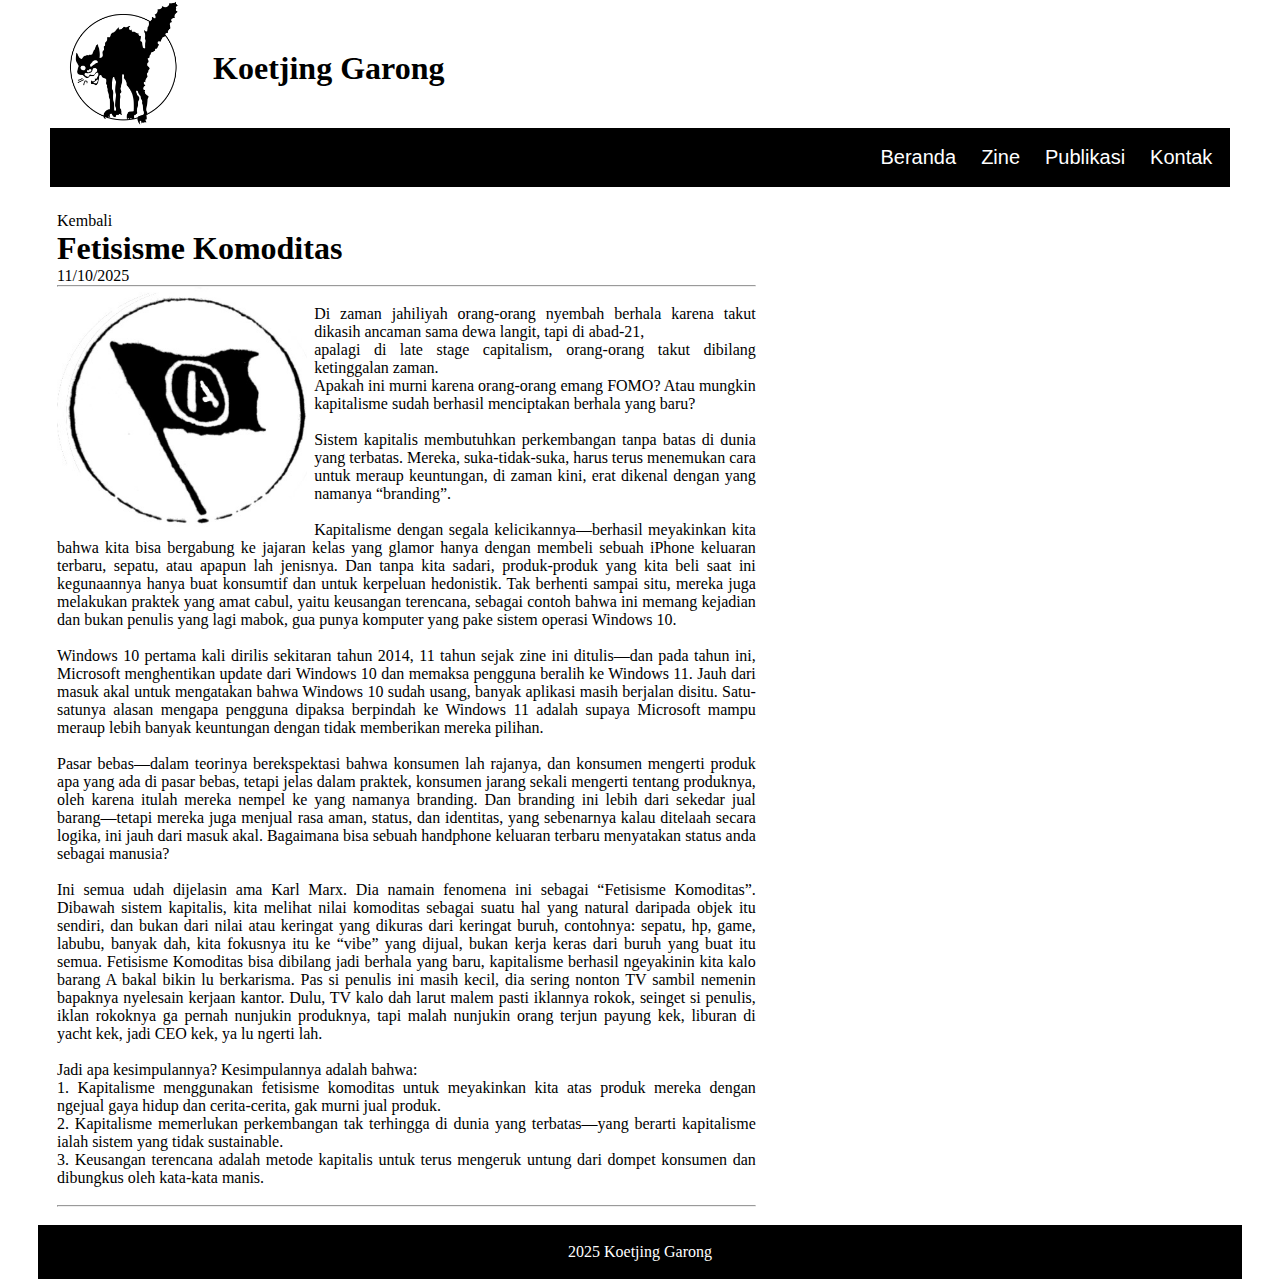
<file: Fetisisme Komoditas.html>
<!DOCTYPE html>
<html lang="en">
<head>
    <meta charset="UTF-8">
    <meta name="viewport" content="width=device-width, initial-scale=1.0">
    <title>Koetjing Garong</title>
    <link rel="stylesheet" href="style.css">
</head>
<body>
    <div class="header">
        <div class="topbar">
            <img src="assets/Anarchist_black_cat.svg.png" alt="logo" style="width: 128px;">
            <h1>Koetjing Garong</h1>
        </div>
        <div class="navbar">
            <br>
        <a href="index.html">Beranda</a>
        <a href="zine.html">Zine</a>
        <a href="publikasi.html">Publikasi</a>
        <a href="contact.html">Kontak</a>
        <br><br>
        </div>
    </div>

    <div class="isi-konten">
        <a href="index.html">Kembali</a>
        <h1>Fetisisme Komoditas</h1>
        <p>11/10/2025</p>
        <hr>
        <img src="assets/konten/fetisisme komoditas/562.jpg" alt="" style="float: left; width: 250px;">
        <br>
        <p style="text-align: justify;">
            Di zaman jahiliyah orang-orang nyembah berhala karena takut dikasih ancaman sama dewa langit, 
            tapi di abad-21,<br> apalagi di late stage capitalism, orang-orang takut dibilang ketinggalan zaman. 
            <br>Apakah ini murni karena orang-orang emang FOMO? Atau mungkin kapitalisme sudah berhasil menciptakan berhala yang baru?
            <br><br>
            Sistem kapitalis membutuhkan perkembangan tanpa batas di dunia yang terbatas. 
            Mereka, suka-tidak-suka, harus terus menemukan cara untuk meraup keuntungan, di zaman kini, 
            erat dikenal dengan yang namanya “branding”. <br><br>

            Kapitalisme dengan segala kelicikannya—berhasil meyakinkan kita bahwa kita bisa bergabung ke jajaran kelas yang 
            glamor hanya dengan membeli sebuah iPhone keluaran terbaru, sepatu, atau apapun lah jenisnya. Dan tanpa kita sadari, 
            produk-produk yang kita beli saat ini kegunaannya hanya buat konsumtif dan untuk kerpeluan hedonistik.

            Tak berhenti sampai situ, mereka juga melakukan praktek yang amat cabul, 
            yaitu keusangan terencana, sebagai contoh bahwa ini memang kejadian dan bukan penulis yang lagi mabok, 
            gua punya komputer yang pake sistem operasi Windows 10. <br><br>
            Windows 10 pertama kali dirilis sekitaran tahun 2014, 
            11 tahun sejak zine ini ditulis—dan pada tahun ini, Microsoft menghentikan 
            update dari Windows 10 dan memaksa pengguna beralih ke Windows 11. Jauh dari 
            masuk akal untuk mengatakan bahwa Windows 10 sudah usang, banyak aplikasi masih berjalan disitu. 
            Satu-satunya alasan mengapa pengguna dipaksa berpindah ke Windows 11 adalah supaya 
            Microsoft mampu meraup lebih banyak keuntungan dengan tidak memberikan mereka pilihan.
            <br><br>
            Pasar bebas—dalam teorinya berekspektasi bahwa konsumen lah rajanya, dan konsumen mengerti produk 
            apa yang ada di pasar bebas, tetapi jelas dalam praktek, konsumen jarang sekali mengerti tentang produknya, 
            oleh karena itulah mereka nempel ke yang namanya branding. Dan branding ini lebih dari sekedar jual barang—tetapi 
            mereka juga menjual rasa aman, status, dan identitas, yang sebenarnya kalau ditelaah secara logika, ini jauh dari masuk akal. 
            Bagaimana bisa sebuah handphone keluaran terbaru menyatakan status anda sebagai manusia?
            <br><br>
            Ini semua udah dijelasin ama Karl Marx. Dia namain fenomena ini sebagai “Fetisisme Komoditas”. 
            Dibawah sistem kapitalis, kita melihat nilai komoditas sebagai suatu hal yang natural daripada objek itu sendiri, 
            dan bukan dari nilai atau keringat yang dikuras dari keringat buruh, contohnya: sepatu, hp, game, labubu, banyak dah, 
            kita fokusnya itu ke “vibe” yang dijual, bukan kerja keras dari buruh yang buat itu semua.

            Fetisisme Komoditas bisa dibilang jadi berhala yang baru, 
            kapitalisme berhasil ngeyakinin kita kalo barang A bakal bikin lu berkarisma. 
            Pas si penulis ini masih kecil, dia sering nonton TV sambil nemenin bapaknya nyelesain kerjaan 
            kantor. Dulu, TV kalo dah larut malem pasti iklannya rokok, seinget si penulis, iklan rokoknya 
            ga pernah nunjukin produknya, tapi malah nunjukin orang terjun payung kek, liburan di yacht kek, 
            jadi CEO kek, ya lu ngerti lah.
            <br><br>
            Jadi apa kesimpulannya? Kesimpulannya adalah bahwa:<br>
            1.	Kapitalisme menggunakan fetisisme komoditas untuk meyakinkan kita atas produk mereka dengan ngejual gaya hidup dan cerita-cerita, gak murni jual produk.<br>
            2.	Kapitalisme memerlukan perkembangan tak terhingga di dunia yang terbatas—yang berarti kapitalisme ialah sistem yang tidak sustainable.<br>
            3.	Keusangan terencana adalah metode kapitalis untuk terus mengeruk untung dari dompet konsumen dan dibungkus oleh kata-kata manis.<br>

        </p>
        <br>
        <hr>
        <br>
    </div>
    <div class="footer">
        <br>
        <p style="text-align: center;">2025 Koetjing Garong</p>
        <br>
    </div>
</body>
</html>
</file>
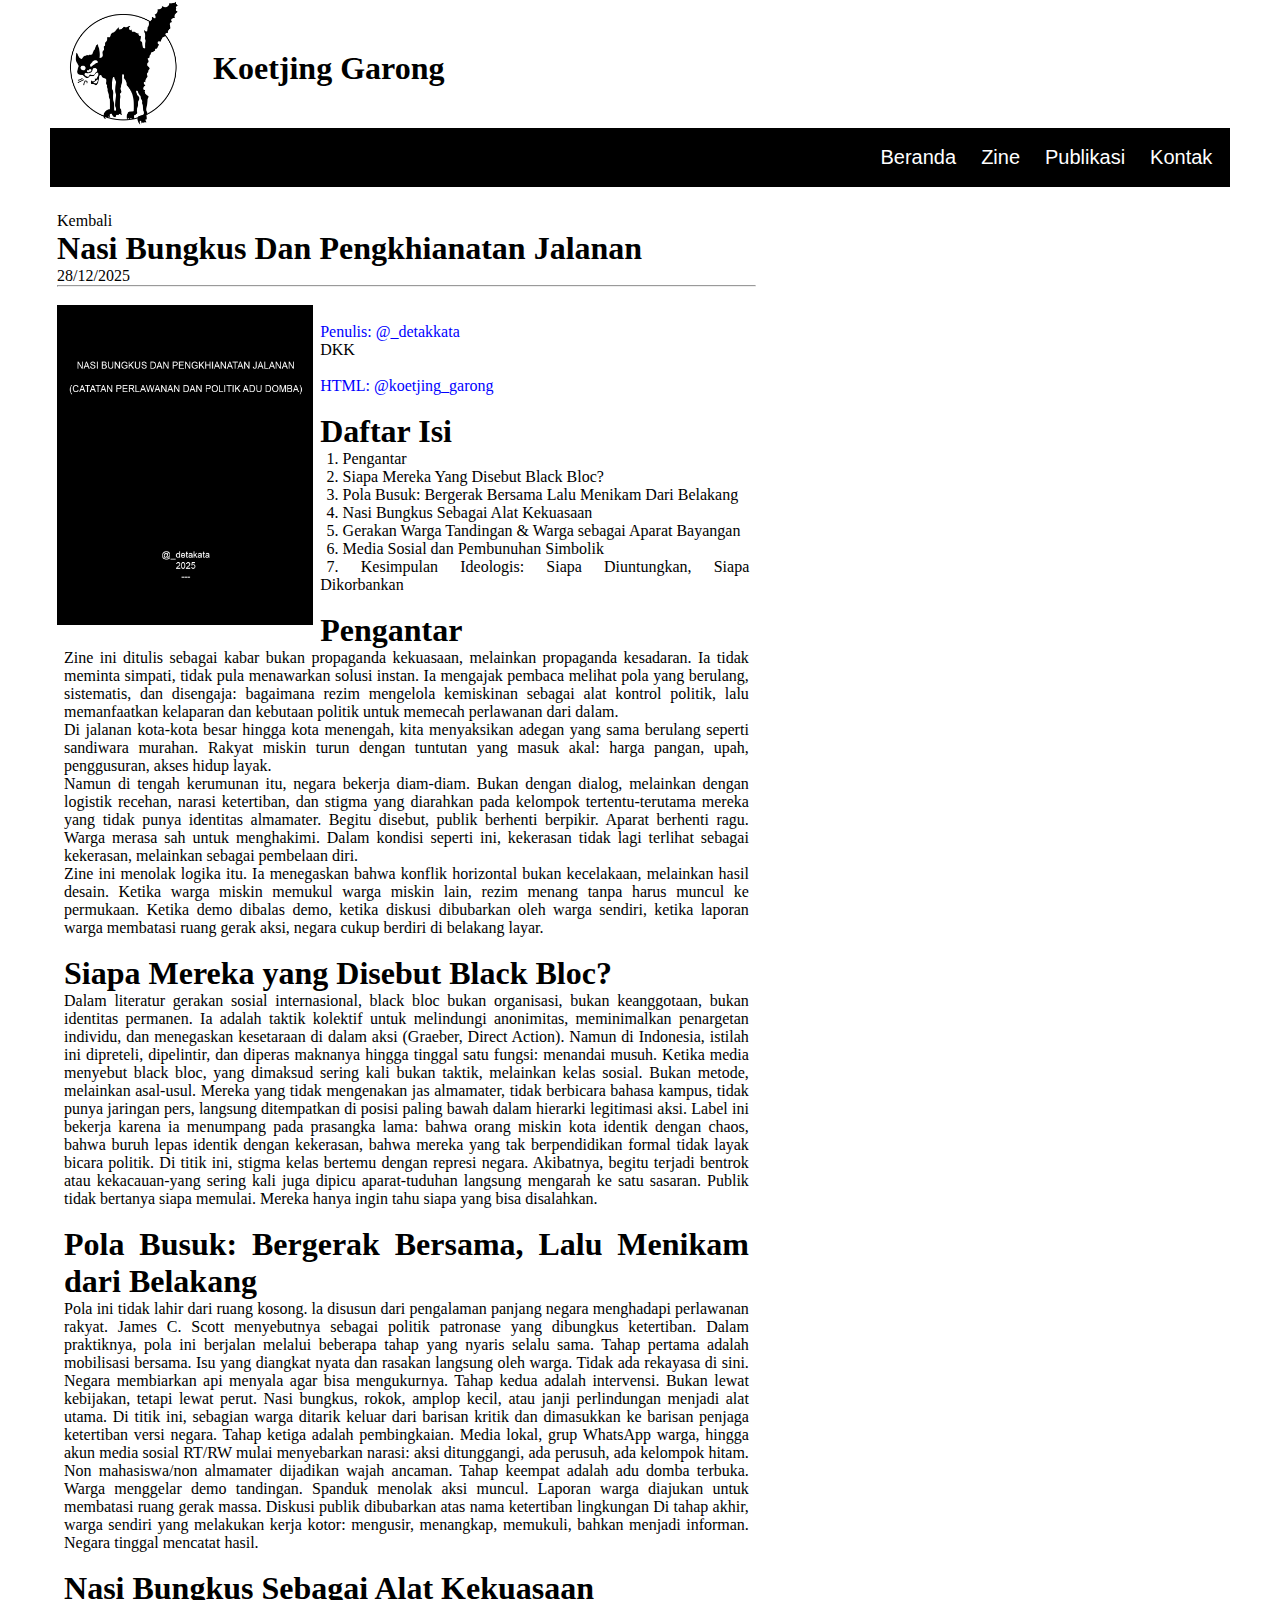
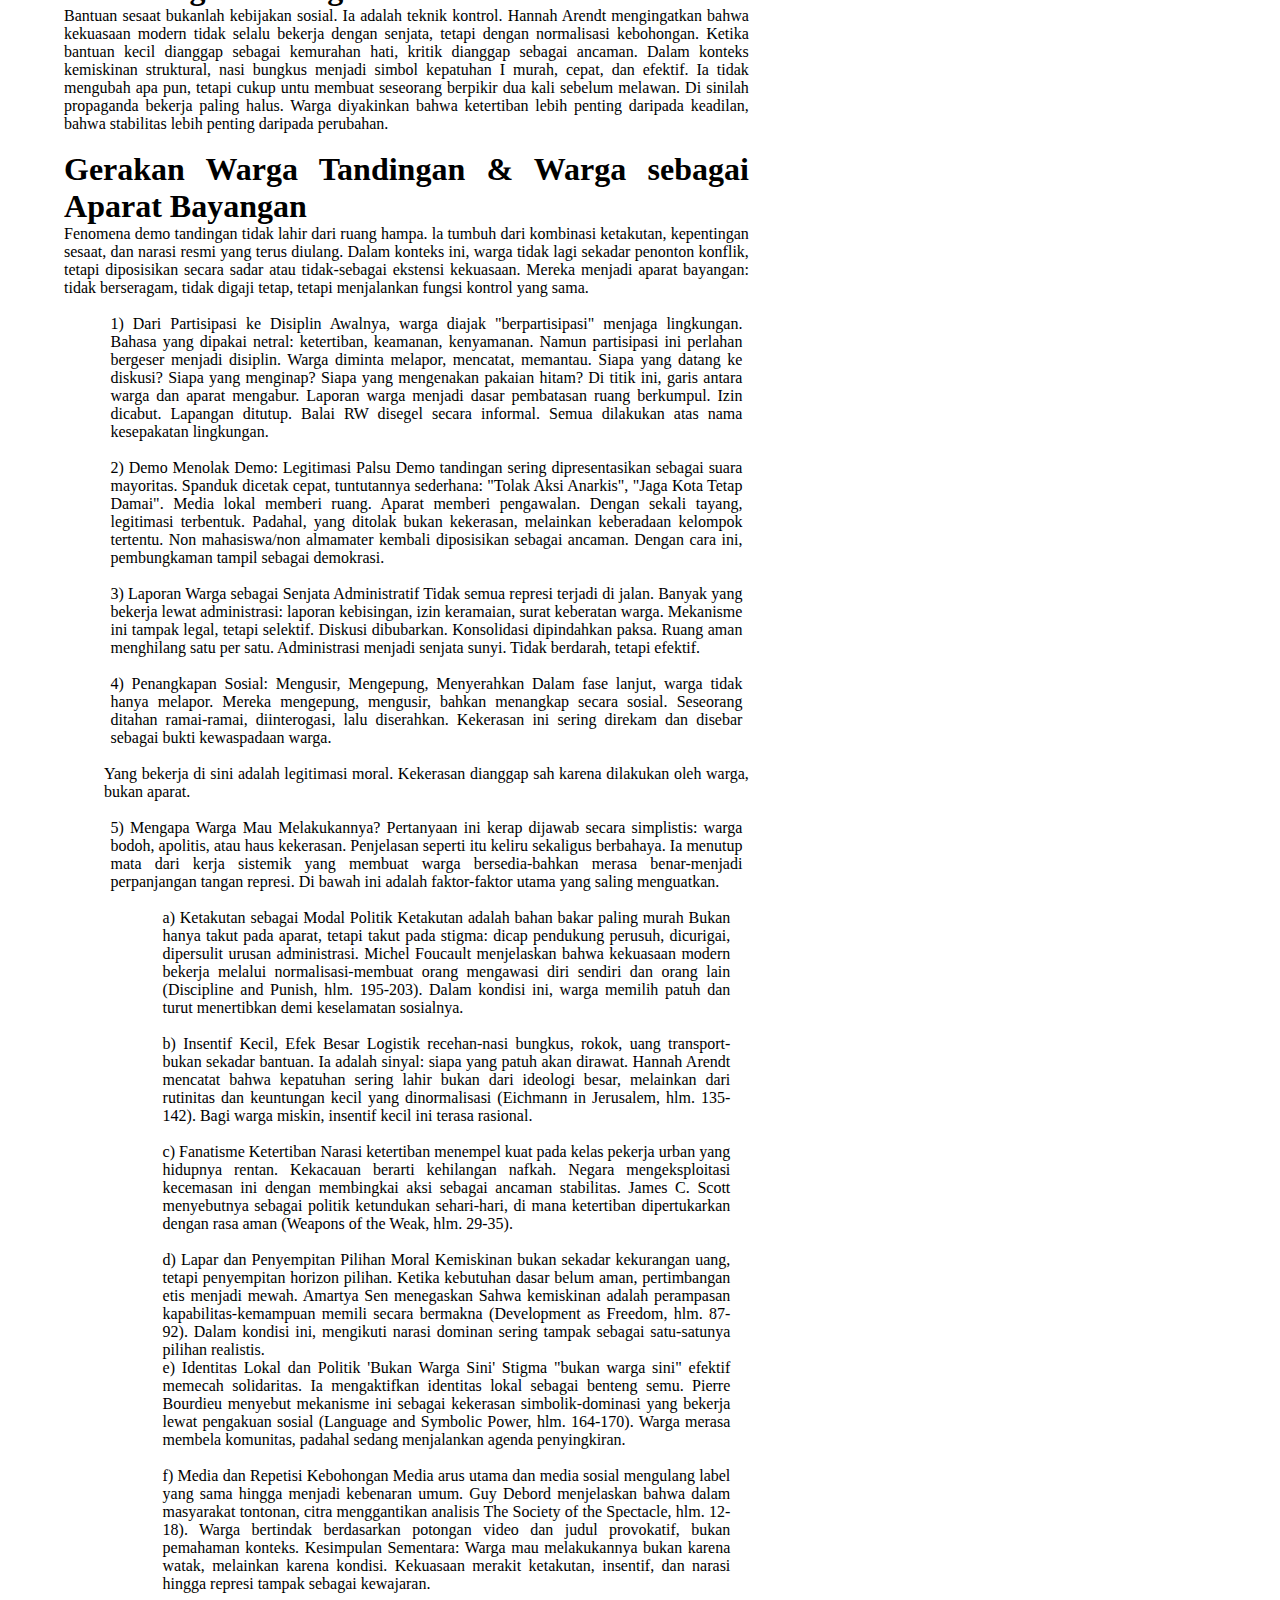
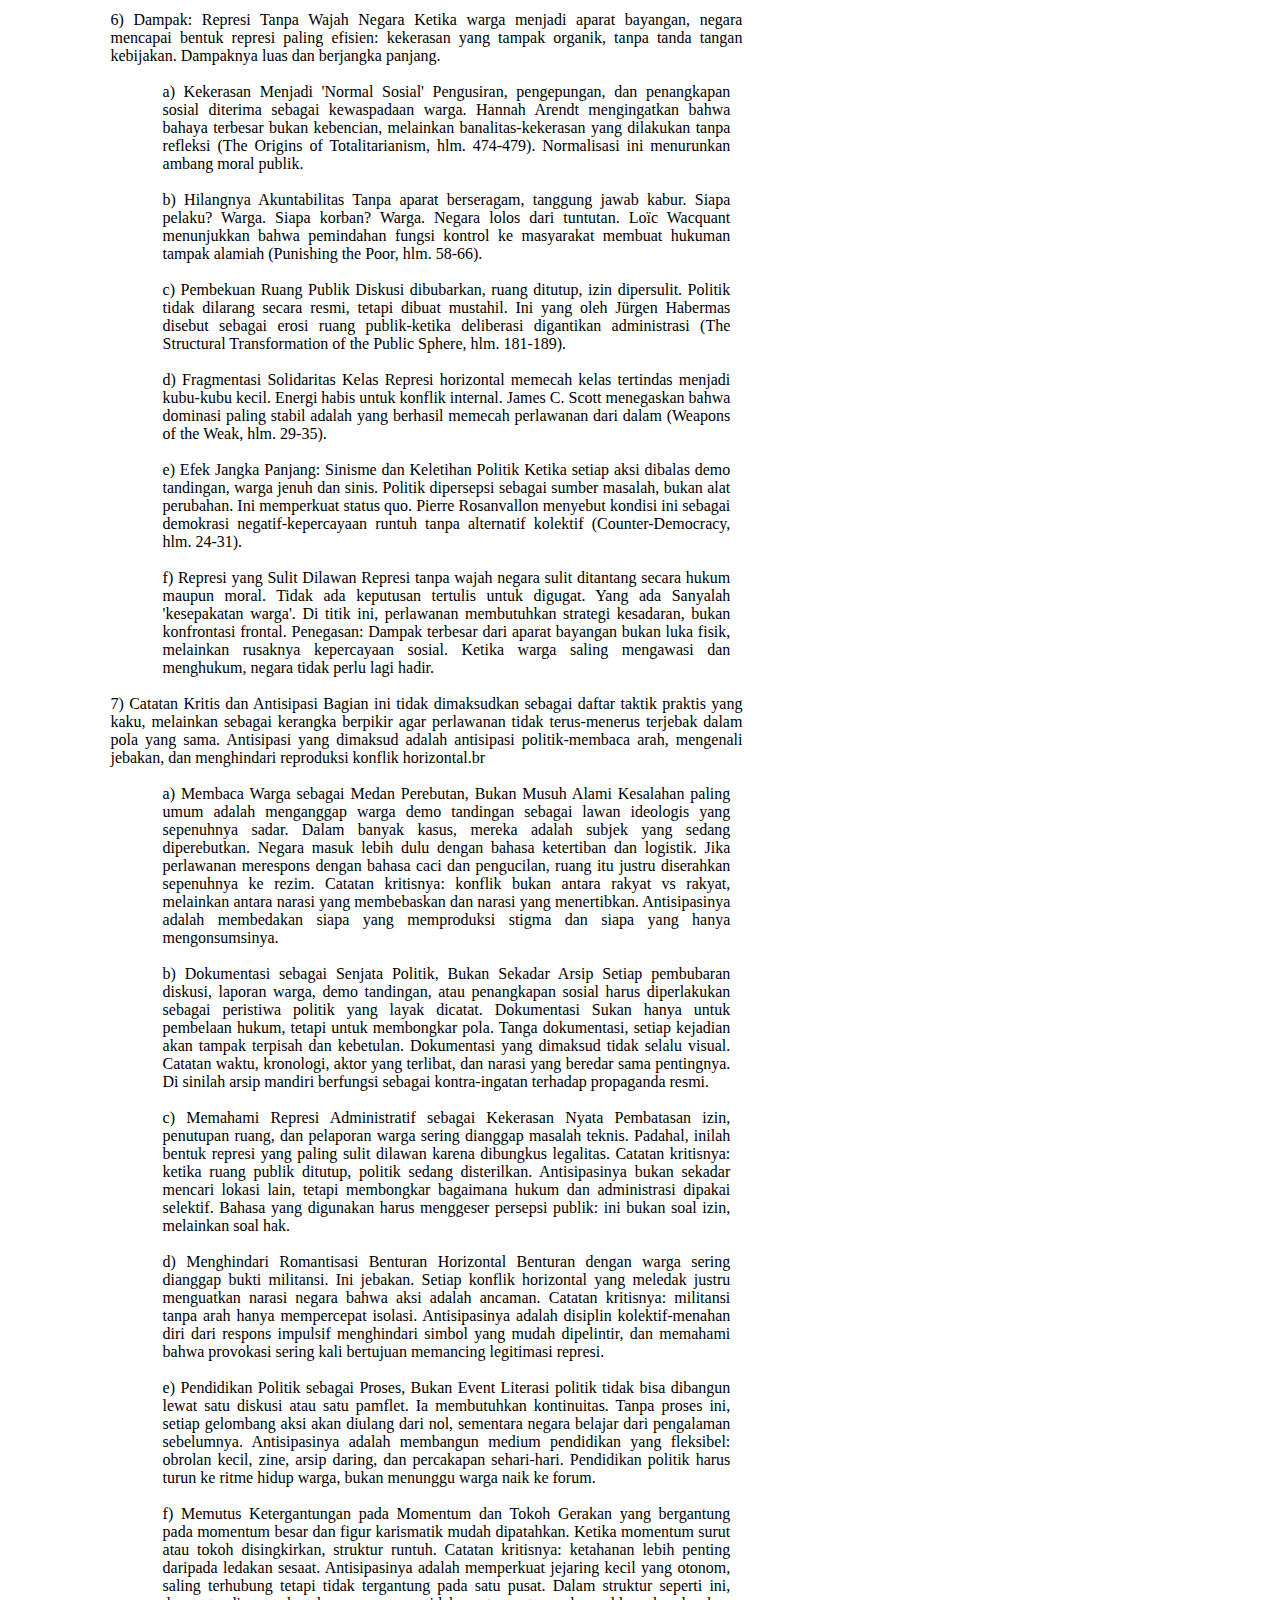
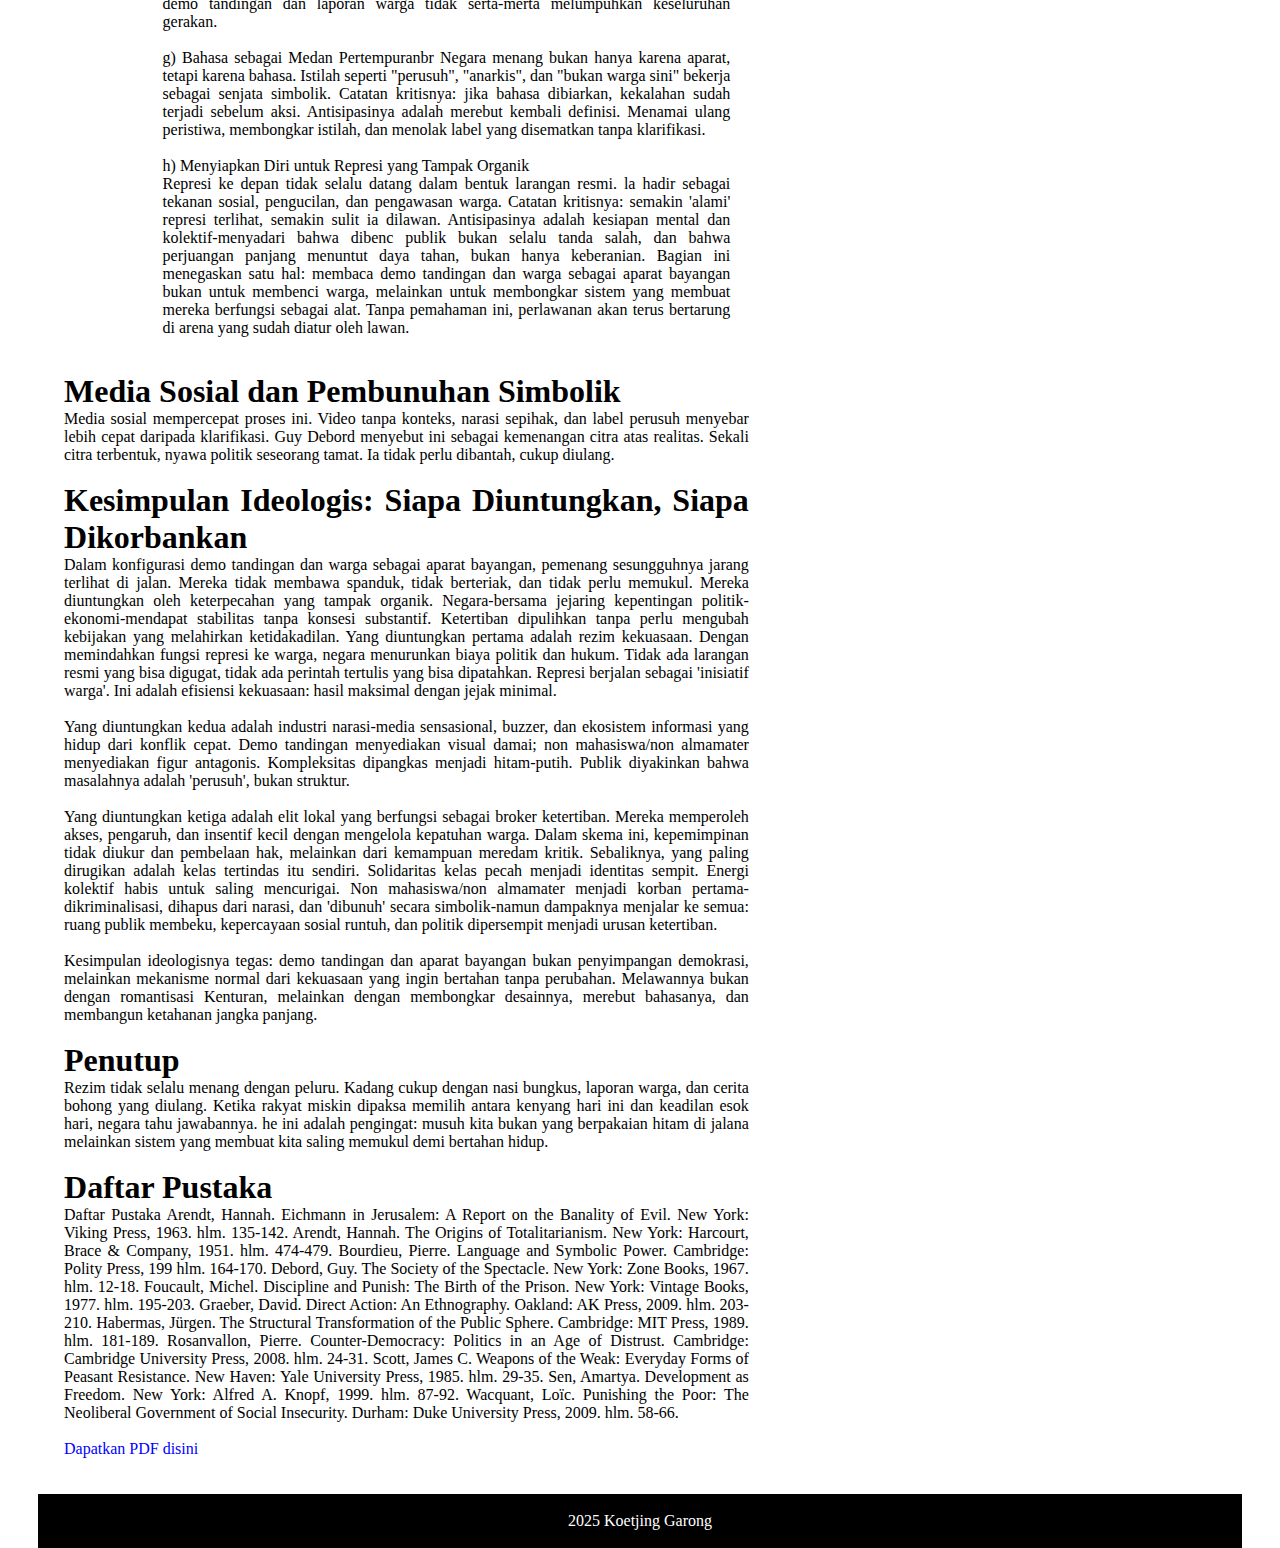
<file: Nasi Bungkus Dan Pengkhianatan Jalanan.html>
<!DOCTYPE html>
<html lang="en">

<head>
    <meta charset="UTF-8">
    <meta name="viewport" content="width=device-width, initial-scale=1.0">
    <title>Koetjing Garong</title>
    <link rel="stylesheet" href="style.css">
</head>

<body>
    <div class="header">
        <div class="topbar">
            <img src="assets/Anarchist_black_cat.svg.png" alt="logo" style="width: 128px;">
            <h1>Koetjing Garong</h1>
        </div>
        <div class="navbar">
            <br>
            <a href="index.html">Beranda</a>
            <a href="zine.html">Zine</a>
            <a href="publikasi.html">Publikasi</a>
            <a href="contact.html">Kontak</a>
            <br><br>
        </div>
    </div>

    <div class="isi-konten">
        <a href="index.html">Kembali</a>
        <h1>Nasi Bungkus Dan Pengkhianatan Jalanan</h1>
        <p>28/12/2025</p>
        <hr>
        <br>
        <img src="assets/konten/NASI BUNGKUS DAN PENGKHIANATAN JALANAN/Untitled-1.png" alt=""
            style="float: left; width: 256px;">
        <a href="https://www.instagram.com/_detakkata/">
            <p style="color: blue;">Penulis: @_detakkata</p>DKK
        </a><br>
        <a href="https://www.instagram.com/koetjing_garong/">
            <p style="color: blue;">HTML: @koetjing_garong</p>
        </a>
        <h1>Daftar Isi</h1>
        <p style="text-align: justify;">
        <ul>
            <li>
                <a href="#pengantar">1. Pengantar</a>
            </li>
            <li>
                <a href="#siapa">2. Siapa Mereka Yang Disebut Black Bloc?</a>
            </li>
            <li>
                <a href="#pola">3. Pola Busuk: Bergerak Bersama Lalu Menikam Dari Belakang</a>
            </li>
            <li>
                <a href="#nasbung">4. Nasi Bungkus Sebagai Alat Kekuasaan</a>
            </li>
            <li>
                <a href="#gerakan">5. Gerakan Warga Tandingan & Warga sebagai Aparat Bayangan</a>
            </li>
            <li>
                <a href="#medsos">6. Media Sosial dan Pembunuhan Simbolik</a>
            </li>
            <li>
                <a href="#kesimpulan">7. Kesimpulan Ideologis: Siapa Diuntungkan, Siapa Dikorbankan</a>
            </li>
        </ul>
        <br>
        <section id="pengantar">
            <h1>Pengantar</h1>
            <p style="text-align: justify;">
                Zine ini ditulis sebagai kabar bukan propaganda kekuasaan, melainkan propaganda kesadaran. Ia tidak
                meminta simpati, tidak pula menawarkan solusi instan. Ia mengajak pembaca melihat pola yang berulang,
                sistematis, dan disengaja: bagaimana rezim mengelola kemiskinan sebagai alat kontrol politik, lalu
                memanfaatkan kelaparan dan kebutaan politik untuk memecah perlawanan dari dalam.
                <br>
                Di jalanan kota-kota besar hingga kota menengah, kita menyaksikan adegan yang sama berulang seperti
                sandiwara murahan. Rakyat miskin turun dengan tuntutan yang masuk akal: harga pangan, upah, penggusuran,
                akses hidup layak.
                <br>
                Namun di tengah kerumunan itu, negara bekerja diam-diam. Bukan dengan dialog, melainkan dengan logistik
                recehan, narasi ketertiban, dan stigma yang diarahkan pada kelompok tertentu-terutama mereka yang tidak
                punya identitas almamater. Begitu disebut, publik berhenti berpikir. Aparat berhenti ragu. Warga merasa
                sah untuk menghakimi. Dalam kondisi seperti ini, kekerasan tidak lagi terlihat sebagai kekerasan,
                melainkan sebagai pembelaan diri.
                <br>
                Zine ini menolak logika itu. Ia menegaskan bahwa konflik horizontal bukan kecelakaan, melainkan hasil
                desain. Ketika warga miskin memukul warga miskin lain, rezim menang tanpa harus muncul ke permukaan.
                Ketika demo dibalas demo, ketika diskusi dibubarkan oleh warga sendiri, ketika laporan warga membatasi
                ruang gerak aksi, negara cukup berdiri di belakang layar.

            </p>
        </section>
        <br>
        <section id="siapa">
            <h1>Siapa Mereka yang Disebut Black Bloc?</h1>
            <p style="text-align: justify;">
                Dalam literatur gerakan sosial internasional, black bloc bukan organisasi, bukan keanggotaan, bukan
                identitas permanen. Ia adalah taktik kolektif untuk melindungi anonimitas, meminimalkan penargetan
                individu, dan menegaskan kesetaraan di dalam aksi (Graeber, Direct Action). Namun di Indonesia, istilah
                ini dipreteli, dipelintir, dan diperas maknanya hingga tinggal satu fungsi: menandai musuh.
                Ketika media menyebut black bloc, yang dimaksud sering kali bukan taktik, melainkan kelas sosial. Bukan
                metode, melainkan asal-usul. Mereka yang tidak mengenakan jas almamater, tidak berbicara bahasa kampus,
                tidak punya jaringan pers, langsung ditempatkan di posisi paling bawah dalam hierarki legitimasi aksi.

                Label ini bekerja karena ia menumpang pada prasangka lama: bahwa orang miskin kota identik dengan chaos,
                bahwa buruh lepas identik dengan kekerasan, bahwa mereka yang tak berpendidikan formal tidak layak
                bicara politik. Di titik ini, stigma kelas bertemu dengan represi negara.
                Akibatnya, begitu terjadi bentrok atau kekacauan-yang sering kali juga dipicu aparat-tuduhan langsung
                mengarah ke satu sasaran. Publik tidak bertanya siapa memulai. Mereka hanya ingin tahu siapa yang bisa
                disalahkan.
            </p>
        </section>
        <br>
        <section id="pola">
            <h1>Pola Busuk: Bergerak Bersama, Lalu Menikam dari Belakang</h1>
            <p style="text-align: justify;">
                Pola ini tidak lahir dari ruang kosong. la disusun dari pengalaman panjang negara menghadapi perlawanan
                rakyat. James C. Scott menyebutnya sebagai politik patronase yang dibungkus ketertiban. Dalam
                praktiknya, pola ini berjalan melalui beberapa tahap yang nyaris selalu sama.
                Tahap pertama adalah mobilisasi bersama. Isu yang diangkat nyata dan rasakan langsung oleh warga. Tidak
                ada rekayasa di sini. Negara membiarkan api menyala agar bisa mengukurnya.
                Tahap kedua adalah intervensi. Bukan lewat kebijakan, tetapi lewat perut. Nasi bungkus, rokok, amplop
                kecil, atau janji perlindungan menjadi alat utama. Di titik ini, sebagian warga ditarik keluar dari
                barisan kritik dan dimasukkan ke barisan penjaga ketertiban versi negara.
                Tahap ketiga adalah pembingkaian. Media lokal, grup WhatsApp warga, hingga akun media sosial RT/RW mulai
                menyebarkan narasi: aksi ditunggangi, ada perusuh, ada kelompok hitam. Non mahasiswa/non almamater
                dijadikan wajah ancaman.
                Tahap keempat adalah adu domba terbuka. Warga menggelar demo tandingan. Spanduk menolak aksi muncul.
                Laporan warga diajukan untuk membatasi ruang gerak massa. Diskusi publik dibubarkan atas nama ketertiban
                lingkungan
                Di tahap akhir, warga sendiri yang melakukan kerja kotor: mengusir, menangkap, memukuli, bahkan menjadi
                informan. Negara tinggal mencatat hasil.
            </p>
        </section>
        <br>
        <section id="nasbung">
            <h1>Nasi Bungkus Sebagai Alat Kekuasaan</h1>
            <p style="text-align: justify;">
                Bantuan sesaat bukanlah kebijakan sosial. Ia adalah teknik kontrol. Hannah Arendt mengingatkan bahwa
                kekuasaan modern tidak selalu bekerja dengan senjata, tetapi dengan normalisasi kebohongan. Ketika
                bantuan kecil dianggap sebagai kemurahan hati, kritik dianggap sebagai ancaman.
                Dalam konteks kemiskinan struktural, nasi bungkus menjadi simbol kepatuhan I murah, cepat, dan efektif.
                Ia tidak mengubah apa pun, tetapi cukup untu membuat seseorang berpikir dua kali sebelum melawan.
                Di sinilah propaganda bekerja paling halus. Warga diyakinkan bahwa ketertiban lebih penting daripada
                keadilan, bahwa stabilitas lebih penting daripada perubahan.
            </p>
        </section>
        <br>
        <section id="gerakan">
            <h1>
                Gerakan Warga Tandingan & Warga sebagai Aparat Bayangan
            </h1>
            <p style="text-align: justify;">
                Fenomena demo tandingan tidak lahir dari ruang hampa. la tumbuh dari kombinasi ketakutan, kepentingan
                sesaat, dan narasi resmi yang terus diulang. Dalam konteks ini, warga tidak lagi sekadar penonton
                konflik, tetapi diposisikan secara sadar atau tidak-sebagai ekstensi kekuasaan. Mereka menjadi aparat
                bayangan: tidak berseragam, tidak digaji tetap, tetapi menjalankan fungsi kontrol yang sama.
            <ul> <br>
                <li>
                    1) Dari Partisipasi ke Disiplin
                    Awalnya, warga diajak "berpartisipasi" menjaga lingkungan. Bahasa yang dipakai netral: ketertiban,
                    keamanan, kenyamanan. Namun partisipasi ini perlahan bergeser menjadi disiplin. Warga diminta
                    melapor,
                    mencatat, memantau. Siapa yang datang ke diskusi? Siapa yang menginap? Siapa yang mengenakan pakaian
                    hitam?
                    Di titik ini, garis antara warga dan aparat mengabur. Laporan warga menjadi dasar pembatasan ruang
                    berkumpul. Izin dicabut. Lapangan ditutup. Balai RW disegel secara informal. Semua dilakukan atas
                    nama
                    kesepakatan lingkungan.
                </li><br>
                <li>
                    2) Demo Menolak Demo: Legitimasi Palsu
                    Demo tandingan sering dipresentasikan sebagai suara mayoritas. Spanduk dicetak cepat, tuntutannya
                    sederhana: "Tolak Aksi Anarkis", "Jaga Kota Tetap Damai". Media lokal memberi ruang. Aparat memberi
                    pengawalan. Dengan sekali tayang, legitimasi terbentuk.
                    Padahal, yang ditolak bukan kekerasan, melainkan keberadaan kelompok tertentu. Non mahasiswa/non
                    almamater kembali diposisikan sebagai ancaman. Dengan cara ini, pembungkaman tampil sebagai
                    demokrasi.
                </li><br>
                <li>
                    3) Laporan Warga sebagai Senjata Administratif
                    Tidak semua represi terjadi di jalan. Banyak yang bekerja lewat administrasi: laporan kebisingan,
                    izin
                    keramaian, surat keberatan warga. Mekanisme ini tampak legal, tetapi selektif. Diskusi dibubarkan.
                    Konsolidasi dipindahkan paksa. Ruang aman menghilang satu per satu.
                    Administrasi menjadi senjata sunyi. Tidak berdarah, tetapi efektif.
                </li><br>
                <li>
                    4) Penangkapan Sosial: Mengusir, Mengepung, Menyerahkan
                    Dalam fase lanjut, warga tidak hanya melapor. Mereka mengepung, mengusir, bahkan menangkap secara
                    sosial. Seseorang ditahan ramai-ramai, diinterogasi, lalu diserahkan. Kekerasan ini sering direkam
                    dan
                    disebar sebagai bukti kewaspadaan warga.

                </li><br>
                Yang bekerja di sini adalah legitimasi moral. Kekerasan dianggap sah karena dilakukan oleh warga, bukan
                aparat. <br><br>
                <li>
                    5) Mengapa Warga Mau Melakukannya?
                    Pertanyaan ini kerap dijawab secara simplistis: warga bodoh, apolitis, atau haus kekerasan.
                    Penjelasan
                    seperti itu keliru sekaligus berbahaya. Ia menutup mata dari kerja sistemik yang membuat warga
                    bersedia-bahkan merasa benar-menjadi perpanjangan tangan represi. Di bawah ini adalah faktor-faktor
                    utama yang saling menguatkan. <br><br>
                    <ul>
                        <li>
                            a) Ketakutan sebagai Modal Politik Ketakutan adalah bahan bakar paling murah Bukan hanya
                            takut pada
                            aparat, tetapi takut pada stigma: dicap pendukung perusuh, dicurigai, dipersulit urusan
                            administrasi.
                            Michel Foucault menjelaskan bahwa kekuasaan modern bekerja melalui normalisasi-membuat orang
                            mengawasi
                            diri sendiri dan orang lain (Discipline and Punish, hlm. 195-203). Dalam kondisi ini, warga
                            memilih
                            patuh dan turut menertibkan demi keselamatan sosialnya.
                        </li><br>
                        <li>
                            b) Insentif Kecil, Efek Besar Logistik recehan-nasi bungkus, rokok, uang transport-bukan
                            sekadar
                            bantuan. Ia adalah sinyal: siapa yang patuh akan dirawat. Hannah Arendt mencatat bahwa
                            kepatuhan sering
                            lahir bukan dari ideologi besar, melainkan dari rutinitas dan keuntungan kecil yang
                            dinormalisasi
                            (Eichmann in Jerusalem, hlm. 135-142). Bagi warga miskin, insentif kecil ini terasa
                            rasional.
                        </li><br>
                        <li>
                            c) Fanatisme Ketertiban Narasi ketertiban menempel kuat pada kelas pekerja urban yang
                            hidupnya rentan.
                            Kekacauan berarti kehilangan nafkah. Negara mengeksploitasi kecemasan ini dengan membingkai
                            aksi sebagai
                            ancaman stabilitas. James C. Scott menyebutnya sebagai politik ketundukan sehari-hari, di
                            mana
                            ketertiban dipertukarkan dengan rasa aman (Weapons of the Weak, hlm. 29-35).
                        </li><br>
                        <li>
                            d) Lapar dan Penyempitan Pilihan Moral Kemiskinan bukan sekadar kekurangan uang, tetapi
                            penyempitan
                            horizon pilihan. Ketika kebutuhan dasar belum aman, pertimbangan etis menjadi mewah. Amartya
                            Sen
                            menegaskan Sahwa kemiskinan adalah perampasan kapabilitas-kemampuan memili secara bermakna
                            (Development
                            as Freedom, hlm. 87-92). Dalam kondisi ini, mengikuti narasi dominan sering tampak sebagai
                            satu-satunya
                            pilihan realistis.
                        </li>
                        <li>
                            e) Identitas Lokal dan Politik 'Bukan Warga Sini' Stigma "bukan warga sini" efektif memecah
                            solidaritas.
                            Ia mengaktifkan identitas lokal sebagai benteng semu.
                            Pierre Bourdieu menyebut mekanisme ini sebagai kekerasan simbolik-dominasi yang bekerja
                            lewat pengakuan
                            sosial (Language and Symbolic Power, hlm. 164-170). Warga merasa membela komunitas, padahal
                            sedang
                            menjalankan agenda penyingkiran.
                        </li><br>
                        <li>
                            f) Media dan Repetisi Kebohongan Media arus utama dan media sosial mengulang label yang sama
                            hingga
                            menjadi kebenaran umum. Guy Debord menjelaskan bahwa dalam masyarakat tontonan, citra
                            menggantikan
                            analisis The Society of the Spectacle, hlm. 12-18). Warga bertindak berdasarkan potongan
                            video dan judul
                            provokatif, bukan pemahaman konteks.
                            Kesimpulan Sementara: Warga mau melakukannya bukan karena watak, melainkan karena kondisi.
                            Kekuasaan
                            merakit ketakutan, insentif, dan narasi hingga represi tampak sebagai kewajaran.
                        </li><br>
                    </ul>
                </li>
                <li>
                    6) Dampak: Represi Tanpa Wajah Negara
                    Ketika warga menjadi aparat bayangan, negara mencapai bentuk represi paling efisien: kekerasan yang
                    tampak organik, tanpa tanda tangan kebijakan. Dampaknya luas dan berjangka panjang.
                    <ul><br>
                        <li>
                            a) Kekerasan Menjadi 'Normal Sosial' Pengusiran, pengepungan, dan penangkapan sosial
                            diterima sebagai
                            kewaspadaan warga. Hannah Arendt mengingatkan bahwa bahaya terbesar bukan kebencian,
                            melainkan
                            banalitas-kekerasan yang dilakukan tanpa refleksi (The Origins of Totalitarianism, hlm.
                            474-479).
                            Normalisasi ini menurunkan ambang moral publik.
                        </li><br>
                        <li>
                            b) Hilangnya Akuntabilitas Tanpa aparat berseragam, tanggung jawab kabur. Siapa pelaku?
                            Warga. Siapa
                            korban? Warga. Negara lolos dari tuntutan.
                            Loïc Wacquant menunjukkan bahwa pemindahan fungsi kontrol ke masyarakat membuat hukuman
                            tampak alamiah
                            (Punishing the Poor, hlm. 58-66).
                        </li><br>
                        <li>
                            c) Pembekuan Ruang Publik Diskusi dibubarkan, ruang ditutup, izin dipersulit. Politik tidak
                            dilarang
                            secara resmi, tetapi dibuat mustahil. Ini yang oleh Jürgen Habermas disebut sebagai erosi
                            ruang
                            publik-ketika deliberasi digantikan administrasi (The Structural Transformation of the
                            Public Sphere,
                            hlm. 181-189).
                        </li><br>
                        <li>
                            d) Fragmentasi Solidaritas Kelas Represi horizontal memecah kelas tertindas menjadi
                            kubu-kubu kecil.
                            Energi habis untuk konflik internal. James C. Scott menegaskan bahwa dominasi paling stabil
                            adalah yang
                            berhasil memecah perlawanan dari dalam (Weapons of the Weak, hlm. 29-35).
                        </li><br>
                        <li>
                            e) Efek Jangka Panjang: Sinisme dan Keletihan Politik Ketika setiap aksi dibalas demo
                            tandingan, warga
                            jenuh dan sinis. Politik dipersepsi sebagai sumber masalah, bukan alat perubahan. Ini
                            memperkuat status
                            quo. Pierre Rosanvallon menyebut kondisi ini sebagai demokrasi negatif-kepercayaan runtuh
                            tanpa
                            alternatif kolektif (Counter-Democracy, hlm. 24-31).
                        </li><br>
                        <li>
                            f) Represi yang Sulit Dilawan Represi tanpa wajah negara sulit ditantang secara hukum maupun
                            moral.
                            Tidak ada keputusan tertulis untuk digugat. Yang ada Sanyalah 'kesepakatan warga'. Di titik
                            ini,
                            perlawanan membutuhkan strategi kesadaran, bukan konfrontasi frontal.
                            Penegasan: Dampak terbesar dari aparat bayangan bukan luka fisik, melainkan rusaknya
                            kepercayaan sosial.
                            Ketika warga saling mengawasi dan menghukum, negara tidak perlu lagi hadir.
                        </li>
                    </ul>
                </li>
                <br>
                <li>
                    7) Catatan Kritis dan Antisipasi
                    Bagian ini tidak dimaksudkan sebagai daftar taktik praktis yang kaku, melainkan sebagai kerangka
                    berpikir agar perlawanan tidak terus-menerus terjebak dalam pola yang sama. Antisipasi yang dimaksud
                    adalah antisipasi politik-membaca arah, mengenali jebakan, dan menghindari reproduksi konflik
                    horizontal.br <br><br>
                    <ul>
                        <li>
                            a) Membaca Warga sebagai Medan Perebutan, Bukan Musuh Alami Kesalahan paling umum adalah
                            menganggap
                            warga demo tandingan sebagai lawan ideologis yang sepenuhnya sadar. Dalam banyak kasus,
                            mereka adalah
                            subjek yang sedang diperebutkan. Negara masuk lebih dulu dengan bahasa ketertiban dan
                            logistik. Jika
                            perlawanan merespons dengan bahasa caci dan pengucilan, ruang itu justru diserahkan
                            sepenuhnya ke rezim.
                            Catatan kritisnya: konflik bukan antara rakyat vs rakyat, melainkan antara narasi yang
                            membebaskan dan
                            narasi yang menertibkan. Antisipasinya adalah membedakan siapa yang memproduksi stigma dan
                            siapa yang
                            hanya mengonsumsinya.
                        </li><br>
                        <li>
                            b) Dokumentasi sebagai Senjata Politik, Bukan Sekadar Arsip Setiap pembubaran diskusi,
                            laporan warga,
                            demo tandingan, atau penangkapan sosial harus diperlakukan sebagai peristiwa politik yang
                            layak dicatat.
                            Dokumentasi Sukan hanya untuk pembelaan hukum, tetapi untuk membongkar pola. Tanga
                            dokumentasi, setiap
                            kejadian akan tampak terpisah dan kebetulan.
                            Dokumentasi yang dimaksud tidak selalu visual. Catatan waktu, kronologi, aktor yang
                            terlibat, dan narasi
                            yang beredar sama pentingnya. Di sinilah arsip mandiri berfungsi sebagai kontra-ingatan
                            terhadap
                            propaganda resmi.
                        </li><br>
                        <li>
                            c) Memahami Represi Administratif sebagai Kekerasan Nyata Pembatasan izin, penutupan ruang,
                            dan
                            pelaporan warga sering dianggap masalah teknis. Padahal, inilah bentuk represi yang paling
                            sulit dilawan
                            karena dibungkus legalitas. Catatan kritisnya: ketika ruang publik ditutup, politik sedang
                            disterilkan.
                            Antisipasinya bukan sekadar mencari lokasi lain, tetapi membongkar bagaimana hukum dan
                            administrasi
                            dipakai selektif. Bahasa yang digunakan harus menggeser persepsi publik: ini bukan soal
                            izin, melainkan
                            soal hak.
                        </li><br>
                        <li>
                            d) Menghindari Romantisasi Benturan Horizontal Benturan dengan warga sering dianggap bukti
                            militansi.
                            Ini jebakan. Setiap konflik horizontal yang meledak justru menguatkan narasi negara bahwa
                            aksi adalah
                            ancaman. Catatan kritisnya: militansi tanpa arah hanya mempercepat isolasi.
                            Antisipasinya adalah disiplin kolektif-menahan diri dari respons impulsif menghindari simbol
                            yang mudah
                            dipelintir, dan memahami bahwa provokasi sering kali bertujuan memancing legitimasi represi.
                        </li><br>
                        <li>
                            e) Pendidikan Politik sebagai Proses, Bukan Event Literasi politik tidak bisa dibangun lewat
                            satu
                            diskusi atau satu pamflet. Ia membutuhkan kontinuitas. Tanpa proses ini, setiap gelombang
                            aksi akan
                            diulang dari nol, sementara negara belajar dari pengalaman sebelumnya.
                            Antisipasinya adalah membangun medium pendidikan yang fleksibel: obrolan kecil, zine, arsip
                            daring, dan
                            percakapan sehari-hari. Pendidikan politik harus turun ke ritme hidup warga, bukan menunggu
                            warga naik
                            ke forum.
                        </li><br>
                        <li>
                            f) Memutus Ketergantungan pada Momentum dan Tokoh Gerakan yang bergantung pada momentum
                            besar dan figur karismatik mudah dipatahkan. Ketika momentum surut atau tokoh disingkirkan,
                            struktur runtuh. Catatan kritisnya: ketahanan lebih penting daripada ledakan sesaat.
                            Antisipasinya adalah memperkuat jejaring kecil yang otonom, saling terhubung tetapi tidak
                            tergantung pada satu pusat. Dalam struktur seperti ini, demo tandingan dan laporan warga
                            tidak serta-merta melumpuhkan keseluruhan gerakan.
                        </li><br>
                        <li>
                            g) Bahasa sebagai Medan Pertempuranbr
                            Negara menang bukan hanya karena aparat, tetapi karena bahasa. Istilah seperti "perusuh",
                            "anarkis", dan "bukan warga sini" bekerja sebagai senjata simbolik. Catatan kritisnya: jika
                            bahasa dibiarkan, kekalahan sudah terjadi sebelum aksi.

                            Antisipasinya adalah merebut kembali definisi. Menamai ulang peristiwa, membongkar istilah,
                            dan menolak label yang disematkan tanpa klarifikasi.

                        </li><br>
                        <li>
                            h) Menyiapkan Diri untuk Represi yang Tampak Organik <br>
                            Represi ke depan tidak selalu datang
                            dalam bentuk larangan resmi. la hadir sebagai tekanan sosial, pengucilan, dan pengawasan
                            warga. Catatan kritisnya: semakin 'alami' represi terlihat, semakin sulit ia dilawan.
                            Antisipasinya adalah kesiapan mental dan kolektif-menyadari bahwa dibenc publik bukan selalu
                            tanda salah, dan bahwa perjuangan panjang menuntut daya tahan, bukan hanya keberanian.
                            Bagian ini menegaskan satu hal: membaca demo tandingan dan warga sebagai aparat bayangan
                            bukan untuk membenci warga, melainkan untuk membongkar sistem yang membuat mereka berfungsi
                            sebagai alat. Tanpa pemahaman ini, perlawanan akan terus bertarung di arena yang sudah
                            diatur oleh lawan.

                        </li><br>
                    </ul>
                </li><br>
            </ul>
            </p>
        </section>
        <section id="medsos">
            <h1>Media Sosial dan Pembunuhan Simbolik</h1>
            <p style="text-align: justify;">
                Media sosial mempercepat proses ini. Video tanpa konteks, narasi sepihak, dan label perusuh menyebar
                lebih cepat daripada klarifikasi. Guy Debord menyebut ini sebagai kemenangan citra atas realitas.
                Sekali citra terbentuk, nyawa politik seseorang tamat. Ia tidak perlu dibantah, cukup diulang.
            </p>
        </section><br>
        <section id="kesimpulan">
            <h1>Kesimpulan Ideologis: Siapa Diuntungkan, Siapa Dikorbankan</h1>
            <p style="text-align: justify;">
                Dalam konfigurasi demo tandingan dan warga sebagai aparat bayangan, pemenang sesungguhnya jarang
                terlihat di jalan. Mereka tidak membawa spanduk, tidak berteriak, dan tidak perlu memukul. Mereka
                diuntungkan oleh keterpecahan yang tampak organik. Negara-bersama jejaring kepentingan
                politik-ekonomi-mendapat stabilitas tanpa konsesi substantif. Ketertiban dipulihkan tanpa perlu mengubah
                kebijakan yang melahirkan ketidakadilan.

                Yang diuntungkan pertama adalah rezim kekuasaan. Dengan memindahkan fungsi represi ke warga, negara
                menurunkan biaya politik dan hukum. Tidak ada larangan resmi yang bisa digugat, tidak ada perintah
                tertulis yang bisa dipatahkan. Represi berjalan sebagai 'inisiatif warga'. Ini adalah efisiensi
                kekuasaan: hasil maksimal dengan jejak minimal.
                <br><br>
                Yang diuntungkan kedua adalah industri narasi-media sensasional, buzzer, dan ekosistem informasi yang
                hidup dari konflik cepat. Demo tandingan menyediakan visual damai; non mahasiswa/non almamater
                menyediakan figur antagonis. Kompleksitas dipangkas menjadi hitam-putih. Publik diyakinkan bahwa
                masalahnya adalah 'perusuh', bukan struktur.
                <br><br>
                Yang diuntungkan ketiga adalah elit lokal yang berfungsi sebagai broker ketertiban. Mereka memperoleh
                akses, pengaruh, dan insentif kecil dengan mengelola kepatuhan warga. Dalam skema ini, kepemimpinan
                tidak diukur dan pembelaan hak, melainkan dari kemampuan meredam kritik.
                Sebaliknya, yang paling dirugikan adalah kelas tertindas itu sendiri. Solidaritas kelas pecah menjadi
                identitas sempit. Energi kolektif habis untuk saling mencurigai.
                Non mahasiswa/non almamater menjadi korban pertama-dikriminalisasi, dihapus dari narasi, dan 'dibunuh'
                secara simbolik-namun dampaknya menjalar ke semua: ruang publik membeku, kepercayaan sosial runtuh, dan
                politik dipersempit menjadi urusan ketertiban.
                <br><br>
                Kesimpulan ideologisnya tegas: demo tandingan dan aparat bayangan bukan penyimpangan demokrasi,
                melainkan mekanisme normal dari kekuasaan yang ingin bertahan tanpa perubahan. Melawannya bukan dengan
                romantisasi Kenturan, melainkan dengan membongkar desainnya, merebut bahasanya, dan membangun ketahanan
                jangka panjang.

            </p>
        </section><br>
        <section id="penutup">
            <h1>Penutup</h1>
            <p>
                Rezim tidak selalu menang dengan peluru. Kadang cukup dengan nasi bungkus, laporan warga, dan cerita
                bohong yang diulang. Ketika rakyat miskin dipaksa memilih antara kenyang hari ini dan keadilan esok
                hari, negara tahu jawabannya.
                he ini adalah pengingat: musuh kita bukan yang berpakaian hitam di jalana melainkan sistem yang membuat
                kita saling memukul demi bertahan hidup.

            </p>
        </section>
        <br>
        <section id="pustaka">
            <h1>Daftar Pustaka</h1>
            <p>
                Daftar Pustaka
                Arendt, Hannah. Eichmann in Jerusalem: A Report on the Banality of Evil. New York: Viking Press, 1963.
                hlm. 135-142.
                Arendt, Hannah. The Origins of Totalitarianism. New York: Harcourt, Brace & Company, 1951. hlm. 474-479.
                Bourdieu, Pierre. Language and Symbolic Power. Cambridge: Polity Press, 199 hlm. 164-170.
                Debord, Guy. The Society of the Spectacle. New York: Zone Books, 1967. hlm. 12-18.
                Foucault, Michel. Discipline and Punish: The Birth of the Prison. New York: Vintage Books, 1977. hlm.
                195-203.
                Graeber, David. Direct Action: An Ethnography. Oakland: AK Press, 2009. hlm. 203-210.
                Habermas, Jürgen. The Structural Transformation of the Public Sphere. Cambridge: MIT Press, 1989. hlm.
                181-189.
                Rosanvallon, Pierre. Counter-Democracy: Politics in an Age of Distrust. Cambridge: Cambridge University
                Press, 2008. hlm. 24-31.
                Scott, James C. Weapons of the Weak: Everyday Forms of Peasant Resistance. New Haven: Yale University
                Press, 1985. hlm. 29-35.
                Sen, Amartya. Development as Freedom. New York: Alfred A. Knopf, 1999. hlm. 87-92.
                Wacquant, Loïc. Punishing the Poor: The Neoliberal Government of Social Insecurity. Durham: Duke
                University Press, 2009. hlm. 58-66.
            </p>
            <a
                href="https://ia801707.us.archive.org/25/items/nasi-bungkus-dan-pengkhianatan-jalanan/NASI%20BUNGKUS%20DAN%20PENGKHIANATAN%20JALANAN">
                <p style="color: blue;">Dapatkan PDF disini</p>
            </a>
        </section>

    </div>
    <br>
    <div class="footer">
        <br>
        <p style="text-align: center;">2025 Koetjing Garong</p>
        <br>
    </div>
</body>

</html>
</file>
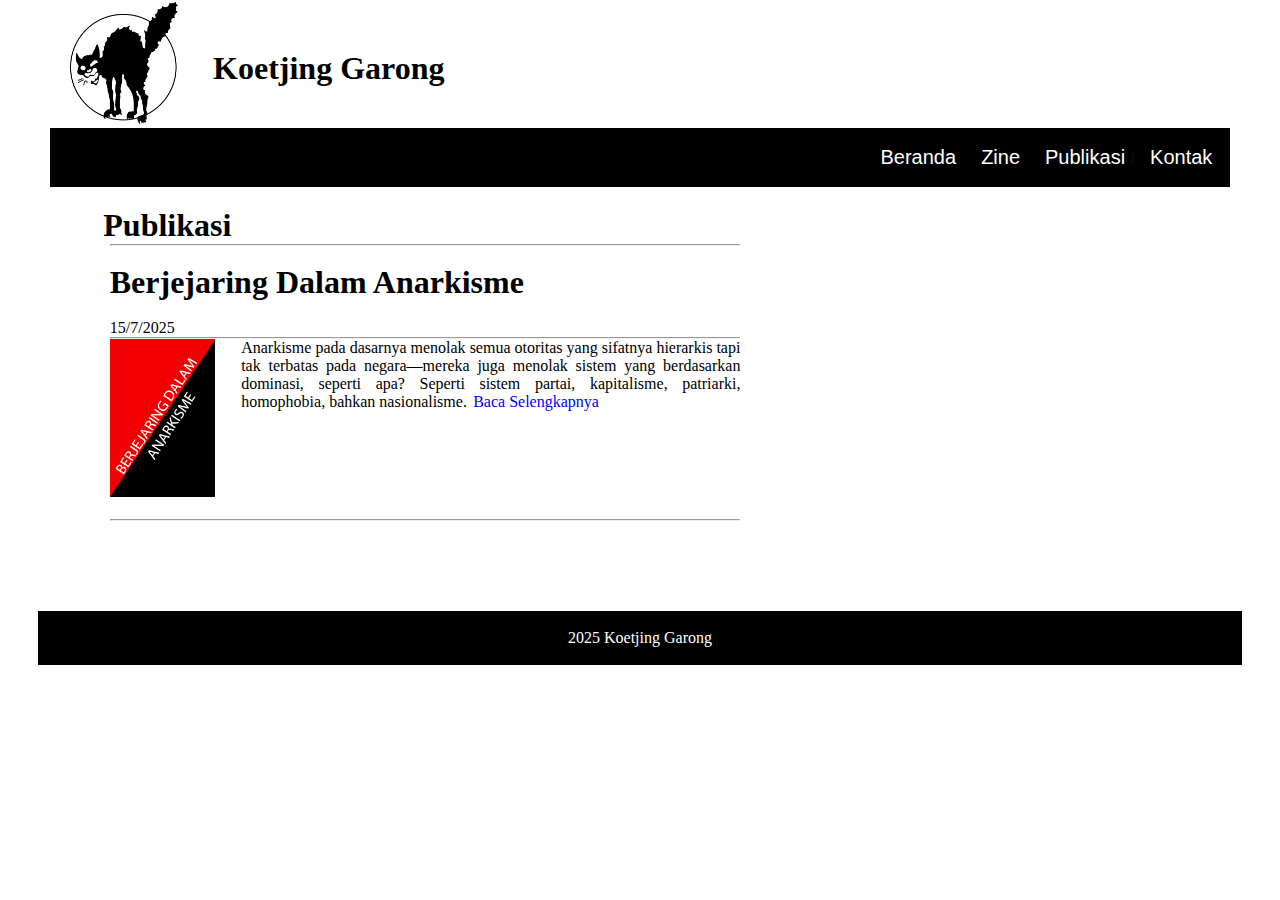
<file: publikasi.html>
<!DOCTYPE html>
<html lang="en">
<head>
    <meta charset="UTF-8">
    <meta name="viewport" content="width=device-width, initial-scale=1.0">
    <title>Koetjing Garong</title>
    <link rel="stylesheet" href="style.css">
</head>
<body>
    <div class="header">
        <div class="topbar">
            <img src="assets/Anarchist_black_cat.svg.png" alt="logo" style="width: 128px;">
            <h1>Koetjing Garong</h1>
        </div>
        <div class="navbar">
            <br>
            <a href="index.html">Beranda</a>
            <a href="zine.html">Zine</a>
            <a href="publikasi.html">Publikasi</a>
            <a href="contact.html">Kontak</a>
            <br>
            <br>
        </div>
    </div>
    <div class="hero">
        <div class="konten">
        <ul>
            <h1>Publikasi</h1>
            <li>
                <hr>
                <a href="Berjejaring Dalam Anarkisme.html"><h1>Berjejaring Dalam Anarkisme</h1></a>
                <p>15/7/2025</p>
                <hr>
                <img src="assets/konten/berjejaring/kover.png" alt="" style="width: 105px; float: left; padding-right: 20px;">
                <p style="text-align: justify;">Anarkisme pada dasarnya menolak semua otoritas yang sifatnya hierarkis
                    tapi tak terbatas pada negara—mereka juga menolak sistem yang berdasarkan dominasi, seperti apa? Seperti sistem partai, 
                    kapitalisme, patriarki, homophobia, bahkan nasionalisme.<a href="Berjejaring Dalam Anarkisme.html" style="color: blue;">Baca Selengkapnya</a>
                </p>
                <br>
                </p>
                <br>
                <br>
                <br>
                <br>
                <br>
                <hr>
            </li>
            <br>
        </ul>
    </div>
</div>
    <br><br><br>
    <br>
    <div class="footer">
        <br>
        <p style="text-align: center;">2025 Koetjing Garong</p>
        <br>
    </div>
</body>
</html>
</file>
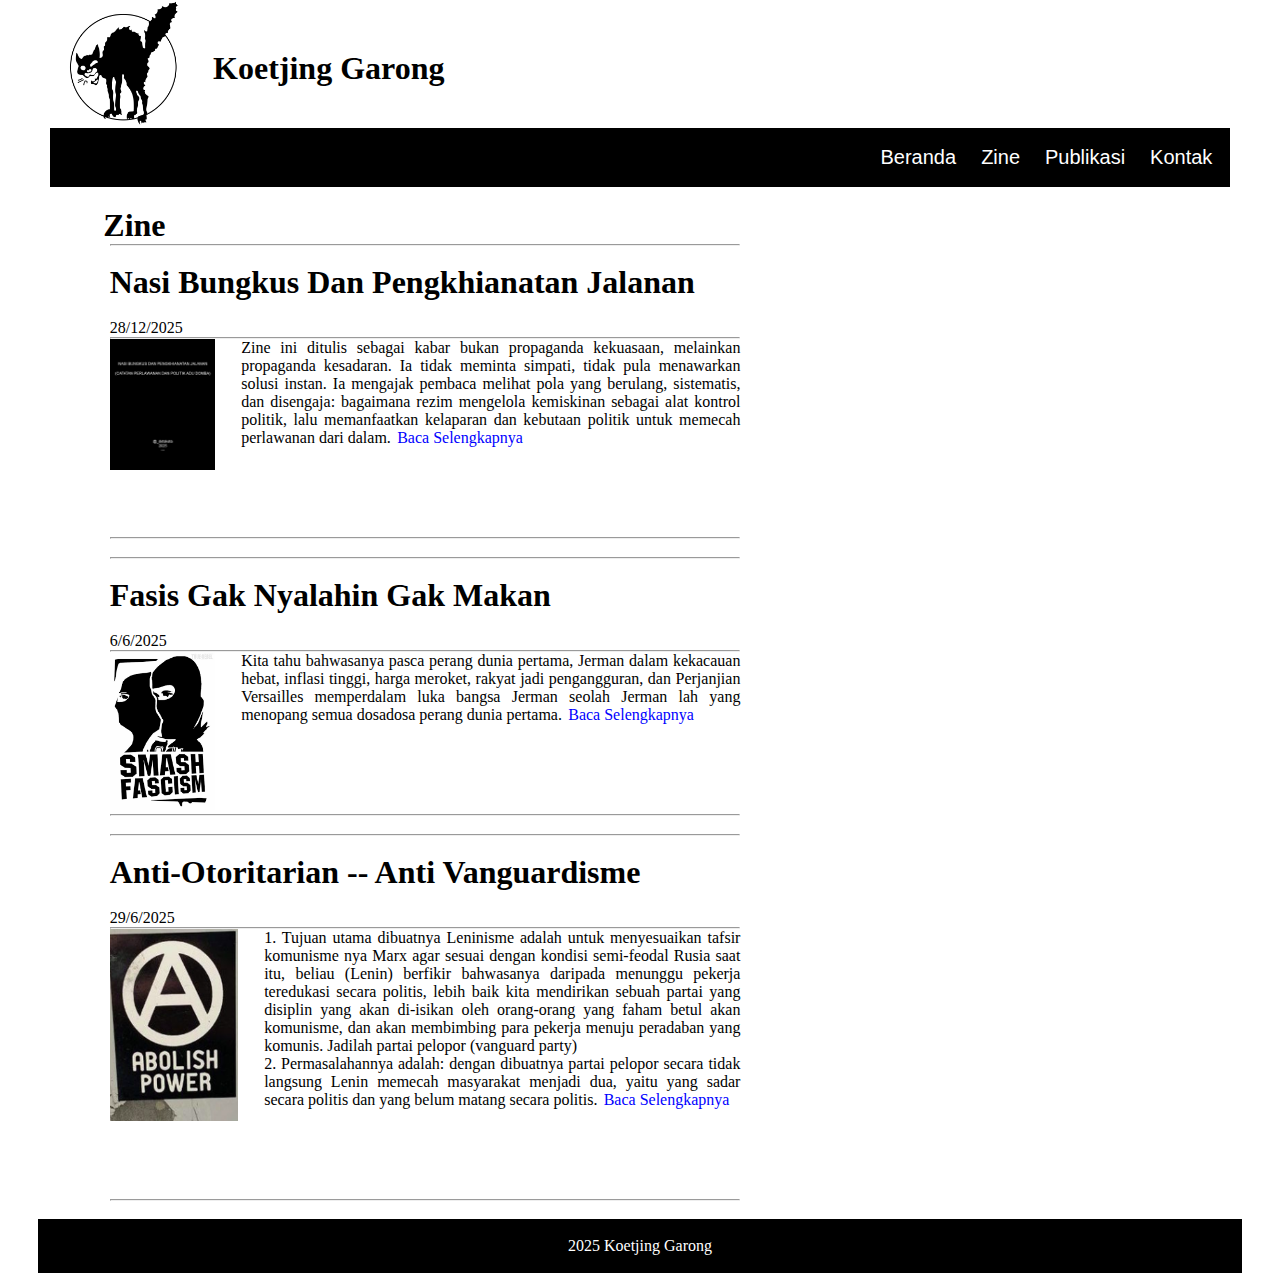
<file: zine.html>
<!DOCTYPE html>
<html lang="en">

<head>
    <meta charset="UTF-8">
    <meta name="viewport" content="width=device-width, initial-scale=1.0">
    <title>Koetjing Garong</title>
    <link rel="stylesheet" href="style.css">
</head>

<body>
    <div class="header">
        <div class="topbar">
            <img src="assets/Anarchist_black_cat.svg.png" alt="logo" style="width: 128px;">
            <h1>Koetjing Garong</h1>
        </div>
        <div class="navbar">
            <br>
            <a href="index.html">Beranda</a>
            <a href="zine.html">Zine</a>
            <a href="publikasi.html">Publikasi</a>
            <a href="contact.html">Kontak</a>
            <br>
            <br>
        </div>
    </div>
    <div class="hero">
        <div class="konten">
            <ul>
                <h1>Zine</h1>
                <li>
                    <hr>
                    <a href="Nasi Bungkus Dan Pengkhianatan Jalanan.html">
                        <h1>Nasi Bungkus Dan Pengkhianatan Jalanan</h1>
                    </a>
                    <p>28/12/2025</p>
                    <hr>
                    <img src="assets/konten/NASI BUNGKUS DAN PENGKHIANATAN JALANAN/Untitled-1.png" alt=""
                        style="width: 105px; float: left; padding-right: 20px;">
                    <p style="text-align: justify;">Zine ini ditulis sebagai kabar bukan propaganda kekuasaan, melainkan
                        propaganda kesadaran. Ia tidak
                        meminta simpati, tidak pula menawarkan solusi instan. Ia mengajak pembaca melihat pola yang
                        berulang,
                        sistematis, dan disengaja: bagaimana rezim mengelola kemiskinan sebagai alat kontrol politik,
                        lalu
                        memanfaatkan kelaparan dan kebutaan politik untuk memecah perlawanan dari dalam.<a
                            href="Nasi Bungkus Dan Pengkhianatan Jalanan.html" style="color: blue;">Baca
                            Selengkapnya</a>
                    </p>
                    <br>
                    <br>
                    <br>
                    <br>
                    <br>
                    <hr>
                </li>
                <br>
                <li>
                    <hr>
                    <a href="Fasis tak bisa hidup tanpa kambing hitam.html">
                        <h1>Fasis Gak Nyalahin Gak Makan</h1>
                    </a>
                    <p>6/6/2025</p>
                    <hr>
                    <img src="assets/konten/antifasis/images.png" alt=""
                        style="width: 105px; float: left; padding-right: 20px;">
                    <p style="text-align: justify;">Kita tahu bahwasanya pasca perang dunia pertama, Jerman dalam
                        kekacauan hebat, inflasi
                        tinggi, harga meroket, rakyat jadi pengangguran, dan Perjanjian Versailles memperdalam luka
                        bangsa Jerman seolah Jerman lah
                        yang menopang semua dosadosa perang dunia pertama.<a
                            href="Fasis tak bisa hidup tanpa kambing hitam.html" style="color: blue;">Baca
                            Selengkapnya</a>
                    </p>
                    <br>
                    <br>
                    <br>
                    <br>
                    <br>
                    <hr>
                </li>
                <br>
                <li>
                    <hr>
                    <a href="Anti Otoritarian Anti Vanguardisme.html">
                        <h1>Anti-Otoritarian -- Anti Vanguardisme</h1>
                    </a>
                    <p>29/6/2025</p>
                    <hr>
                    <img src="assets/konten/Kritik Lenin/Screenshot_5.png" alt=""
                        style="width: 128px; float: left; padding-right: 20px;">
                    <p style="text-align: justify;">1. Tujuan utama dibuatnya Leninisme adalah untuk menyesuaikan tafsir
                        komunisme nya Marx agar
                        sesuai dengan kondisi semi-feodal Rusia saat itu, beliau (Lenin) berfikir bahwasanya daripada
                        menunggu pekerja teredukasi secara politis,
                        lebih baik kita mendirikan sebuah partai yang disiplin yang akan di-isikan oleh orang-orang yang
                        faham betul akan komunisme,
                        dan akan membimbing para pekerja menuju peradaban yang komunis.
                        Jadilah partai pelopor (vanguard party)
                        <br>
                        2. Permasalahannya adalah: dengan dibuatnya partai pelopor secara tidak langsung Lenin memecah
                        masyarakat
                        menjadi dua, yaitu yang sadar secara politis dan yang belum matang secara politis.<a
                            href="Anti Otoritarian Anti Vanguardisme.html" style="color: blue;">Baca Selengkapnya</a>
                    </p>
                    <br>
                    <br>
                    <br>
                    <br>
                    <br>
                    <hr>
                </li>
            </ul>
        </div>
    </div>

    <br>
    <div class="footer">
        <br>
        <p style="text-align: center;">2025 Koetjing Garong</p>
        <br>
    </div>
</body>

</html>
</file>
<file: style.css>
*{
    margin: 0;
    list-style-type: none;
    margin-left: 1%;
    margin-right: 1%;
}

.navbar{
    text-align: right;
    background-color: black;
    height: auto
}


.navbar a{
    margin: 3px;
    padding-right: 15px;
    text-decoration: none;
    font-size: 20px;
    font-family: Arial, Helvetica, sans-serif;
    color: white;
}

.topbar{
    display: flex;
}

.topbar h1{
    margin-top: 50px;
}

a{
    text-decoration: none;
    color: black;
}

.konten{
    margin-right: 40%;
    margin-top: 20px;
}

.isi-konten{
    margin-top: 2%;
    margin-right: 40%;
    margin-left: 2%;
    text-decoration: none;
    text-align: justify;
}

.footer{
    background-color: black;
    color: white;
}
</file>
